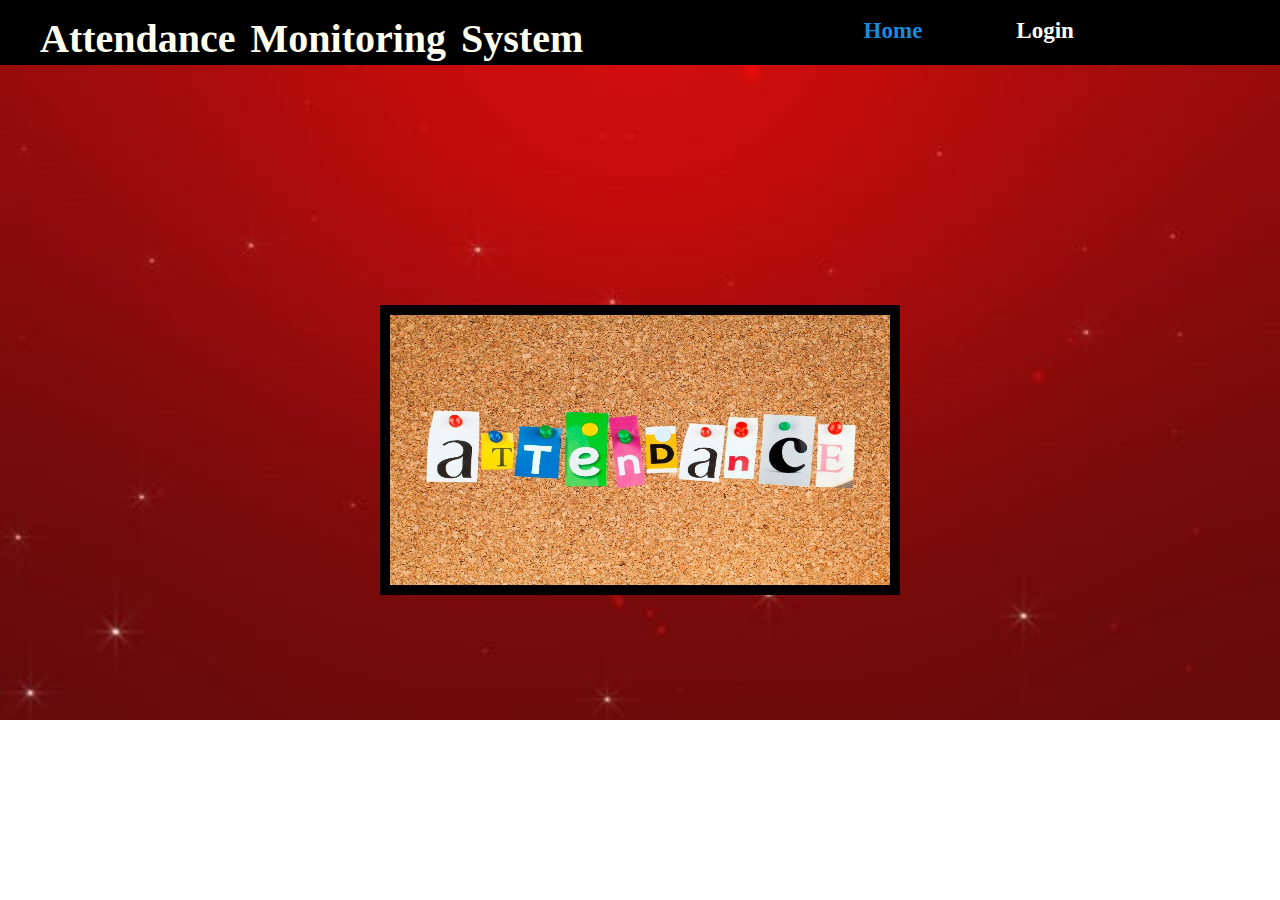
<file: index.html>
<html>
<head>
<style type="text/css">
.container {
  background:#000;
  width:500px;
  margin: 0 auto;
  padding: 10px 10px 0 10px;
}
.slideshow_wrapper {
  width:500px;
  height:280px;
  overflow: hidden;
   
}

.slideshow {
  width:1500px;
  height:280px;
  margin: 0 0 0 -1000px;
 position: relative;
  -webkit-animation-name: slide_animation;
  -webkit-animation-duration:5s;
  -webkit-animation-iteration-count:infinite;
  -webkit-animation-direction:reverse;
   -webkit-animation-play-state: running;
}

.slide {
  
  width:500px;
  height: 270px;
  position:relative;
  float:left;
  overflow:hidden;
  
}

.slideshow img{
  width:500px; height:270px;
}

@-webkit-keyframes slide_animation {
  
  0% {left:0px;}
  10% {left:500px;}
  20% {left:500px;}
  30% {left:500px;}
  40% {left:500px;}
  50% {left:500px;}
  60% {left:500px;}
  70% {left:1000px;}
  80% {left:1000px;}
  90% {left:1000px;}
  100% {left:1000px;}
  
  
}
.i{

      position: absolute;
      top: 60px;
      left: 270px;
       border-radius: 50%;
    
}

.centered {
  position: absolute;
  top: 50%;
  left: 50%;
  transform: translate(-50%, -50%);
}

</style>
<link rel="stylesheet" type="text/css" href="navigation.css">
</head>
<body>

	<div class="header">
			<h1>Attendance Monitoring System</h1>
			
			<ul class="nav">
			
				<li><a href="#" style="color:#1c8adb;font-weight:bold;">Home</a></li>
				<li><a href="loginPage.html">Login</a></li>
				    
			</ul>
		</div>
		<img src="g2.jpg" width="100%">
		<br><br><br><br><br><br><br>
		  <div class="centered">
			<div class="container">
		<div class="slideshow_wrapper">
			<div class="slideshow" class="over-img">
				<div class="slide_one slide">
					<img src="sof.jpg" />
				</div>
      				<div class="slide_three slide">
						<img  src="att.jpg" />
					</div>
					<div class="slide_two slide">
						<img  src="att.jpg" />
					</div>
					<div class="slide_four slide">
						<img  src="sof.jpg" />
					</div>
		</div></div></div></div>
</body>
</html>
</file>
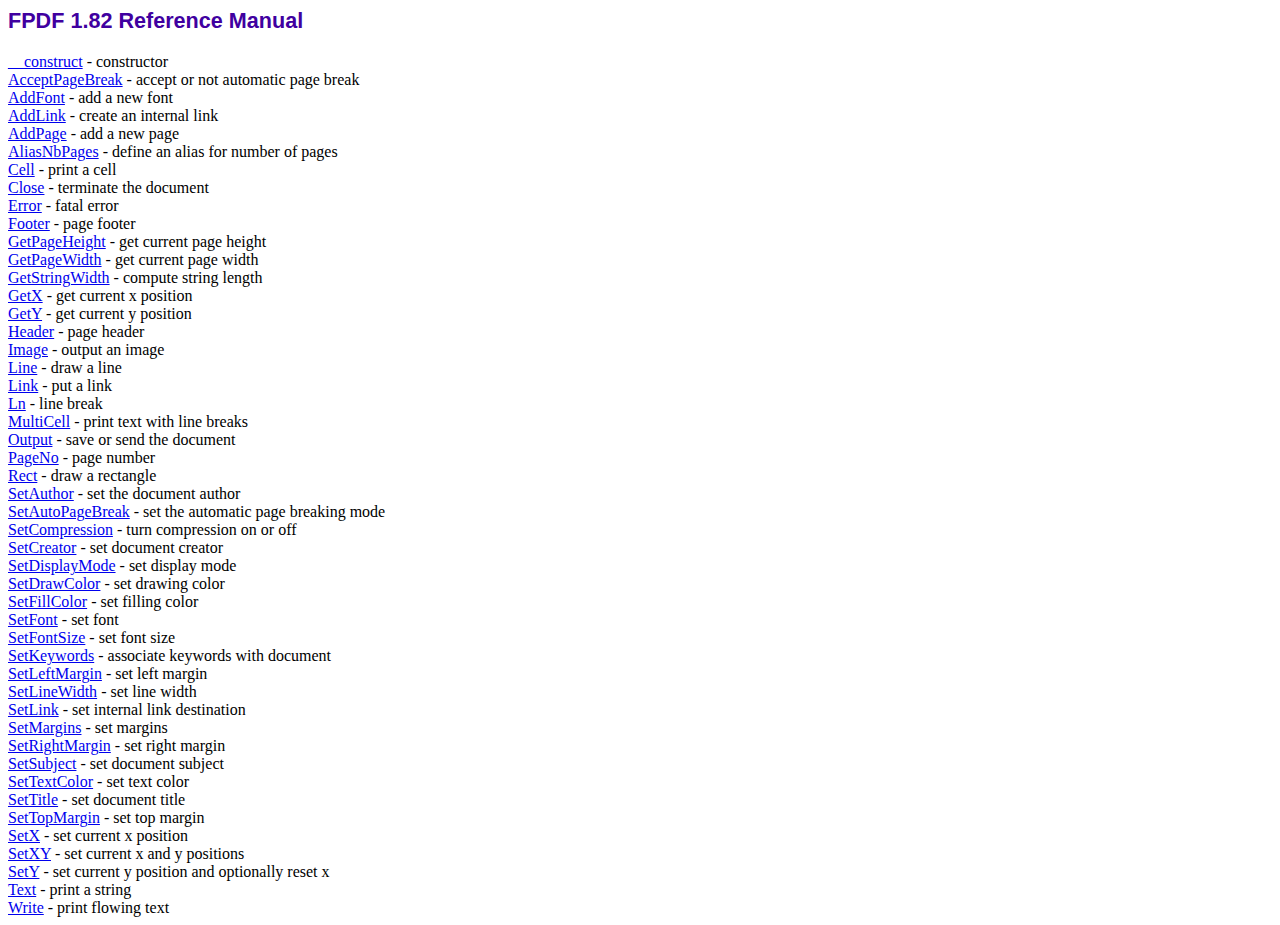
<file: fpdf/doc/index.htm>
<!DOCTYPE html PUBLIC "-//W3C//DTD HTML 4.01 Transitional//EN">
<html>
<head>
<meta http-equiv="Content-Type" content="text/html; charset=ISO-8859-1">
<title>FPDF 1.82 Reference Manual</title>
<link type="text/css" rel="stylesheet" href="../fpdf.css">
</head>
<body>
<h1>FPDF 1.82 Reference Manual</h1>
<a href="__construct.htm">__construct</a> - constructor<br>
<a href="acceptpagebreak.htm">AcceptPageBreak</a> - accept or not automatic page break<br>
<a href="addfont.htm">AddFont</a> - add a new font<br>
<a href="addlink.htm">AddLink</a> - create an internal link<br>
<a href="addpage.htm">AddPage</a> - add a new page<br>
<a href="aliasnbpages.htm">AliasNbPages</a> - define an alias for number of pages<br>
<a href="cell.htm">Cell</a> - print a cell<br>
<a href="close.htm">Close</a> - terminate the document<br>
<a href="error.htm">Error</a> - fatal error<br>
<a href="footer.htm">Footer</a> - page footer<br>
<a href="getpageheight.htm">GetPageHeight</a> - get current page height<br>
<a href="getpagewidth.htm">GetPageWidth</a> - get current page width<br>
<a href="getstringwidth.htm">GetStringWidth</a> - compute string length<br>
<a href="getx.htm">GetX</a> - get current x position<br>
<a href="gety.htm">GetY</a> - get current y position<br>
<a href="header.htm">Header</a> - page header<br>
<a href="image.htm">Image</a> - output an image<br>
<a href="line.htm">Line</a> - draw a line<br>
<a href="link.htm">Link</a> - put a link<br>
<a href="ln.htm">Ln</a> - line break<br>
<a href="multicell.htm">MultiCell</a> - print text with line breaks<br>
<a href="output.htm">Output</a> - save or send the document<br>
<a href="pageno.htm">PageNo</a> - page number<br>
<a href="rect.htm">Rect</a> - draw a rectangle<br>
<a href="setauthor.htm">SetAuthor</a> - set the document author<br>
<a href="setautopagebreak.htm">SetAutoPageBreak</a> - set the automatic page breaking mode<br>
<a href="setcompression.htm">SetCompression</a> - turn compression on or off<br>
<a href="setcreator.htm">SetCreator</a> - set document creator<br>
<a href="setdisplaymode.htm">SetDisplayMode</a> - set display mode<br>
<a href="setdrawcolor.htm">SetDrawColor</a> - set drawing color<br>
<a href="setfillcolor.htm">SetFillColor</a> - set filling color<br>
<a href="setfont.htm">SetFont</a> - set font<br>
<a href="setfontsize.htm">SetFontSize</a> - set font size<br>
<a href="setkeywords.htm">SetKeywords</a> - associate keywords with document<br>
<a href="setleftmargin.htm">SetLeftMargin</a> - set left margin<br>
<a href="setlinewidth.htm">SetLineWidth</a> - set line width<br>
<a href="setlink.htm">SetLink</a> - set internal link destination<br>
<a href="setmargins.htm">SetMargins</a> - set margins<br>
<a href="setrightmargin.htm">SetRightMargin</a> - set right margin<br>
<a href="setsubject.htm">SetSubject</a> - set document subject<br>
<a href="settextcolor.htm">SetTextColor</a> - set text color<br>
<a href="settitle.htm">SetTitle</a> - set document title<br>
<a href="settopmargin.htm">SetTopMargin</a> - set top margin<br>
<a href="setx.htm">SetX</a> - set current x position<br>
<a href="setxy.htm">SetXY</a> - set current x and y positions<br>
<a href="sety.htm">SetY</a> - set current y position and optionally reset x<br>
<a href="text.htm">Text</a> - print a string<br>
<a href="write.htm">Write</a> - print flowing text<br>
</body>
</html>
</file>
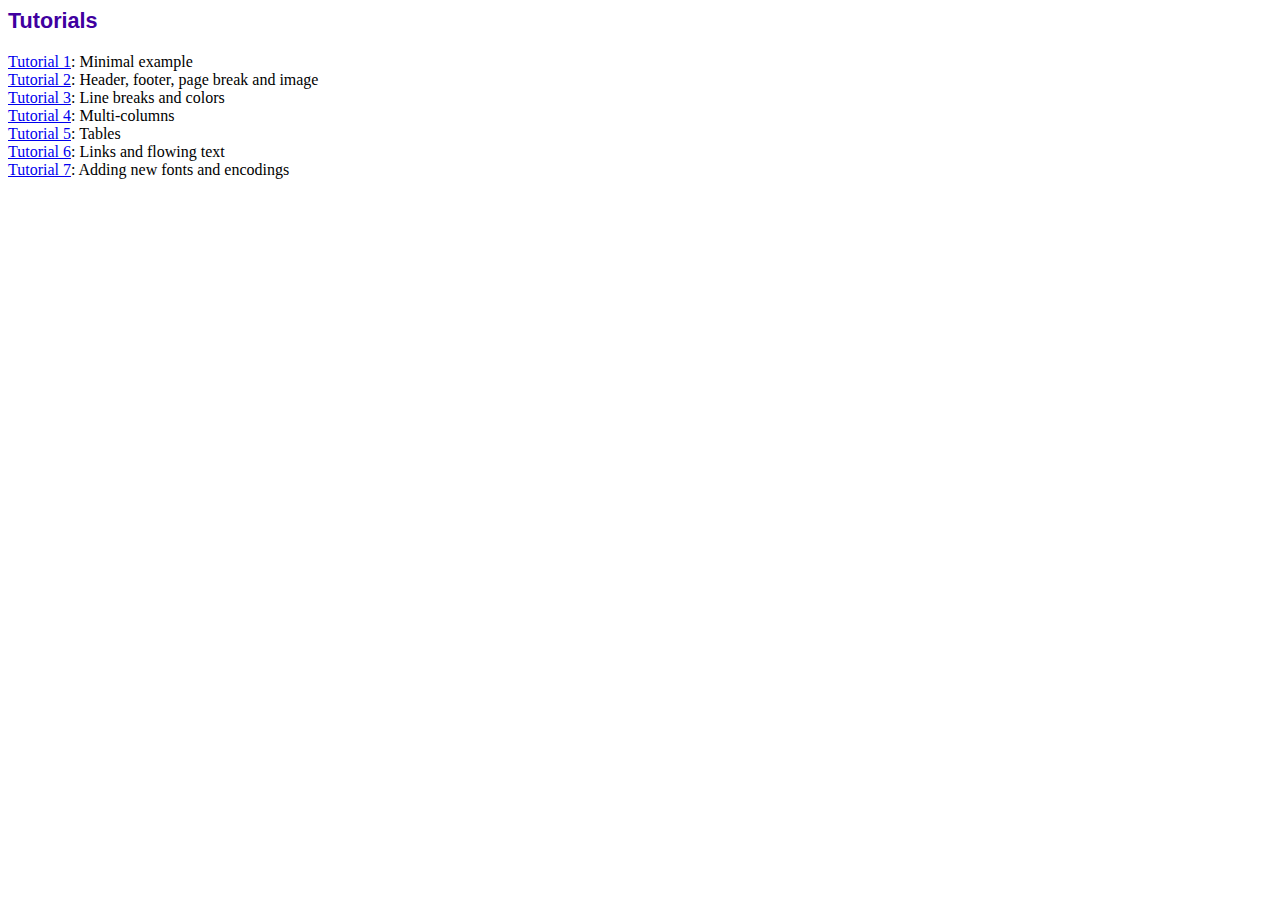
<file: fpdf/tutorial/index.htm>
<!DOCTYPE html PUBLIC "-//W3C//DTD HTML 4.01 Transitional//EN">
<html>
<head>
<meta http-equiv="Content-Type" content="text/html; charset=ISO-8859-1">
<title>Tutorials</title>
<link type="text/css" rel="stylesheet" href="../fpdf.css">
</head>
<body>
<h1>Tutorials</h1>
<ul style="list-style-type:none; margin-left:0; padding-left:0">
<li><a href="tuto1.htm">Tutorial 1</a>: Minimal example</li>
<li><a href="tuto2.htm">Tutorial 2</a>: Header, footer, page break and image</li>
<li><a href="tuto3.htm">Tutorial 3</a>: Line breaks and colors</li>
<li><a href="tuto4.htm">Tutorial 4</a>: Multi-columns</li>
<li><a href="tuto5.htm">Tutorial 5</a>: Tables</li>
<li><a href="tuto6.htm">Tutorial 6</a>: Links and flowing text</li>
<li><a href="tuto7.htm">Tutorial 7</a>: Adding new fonts and encodings</li>
</ul>
</body>
</html>
</file>
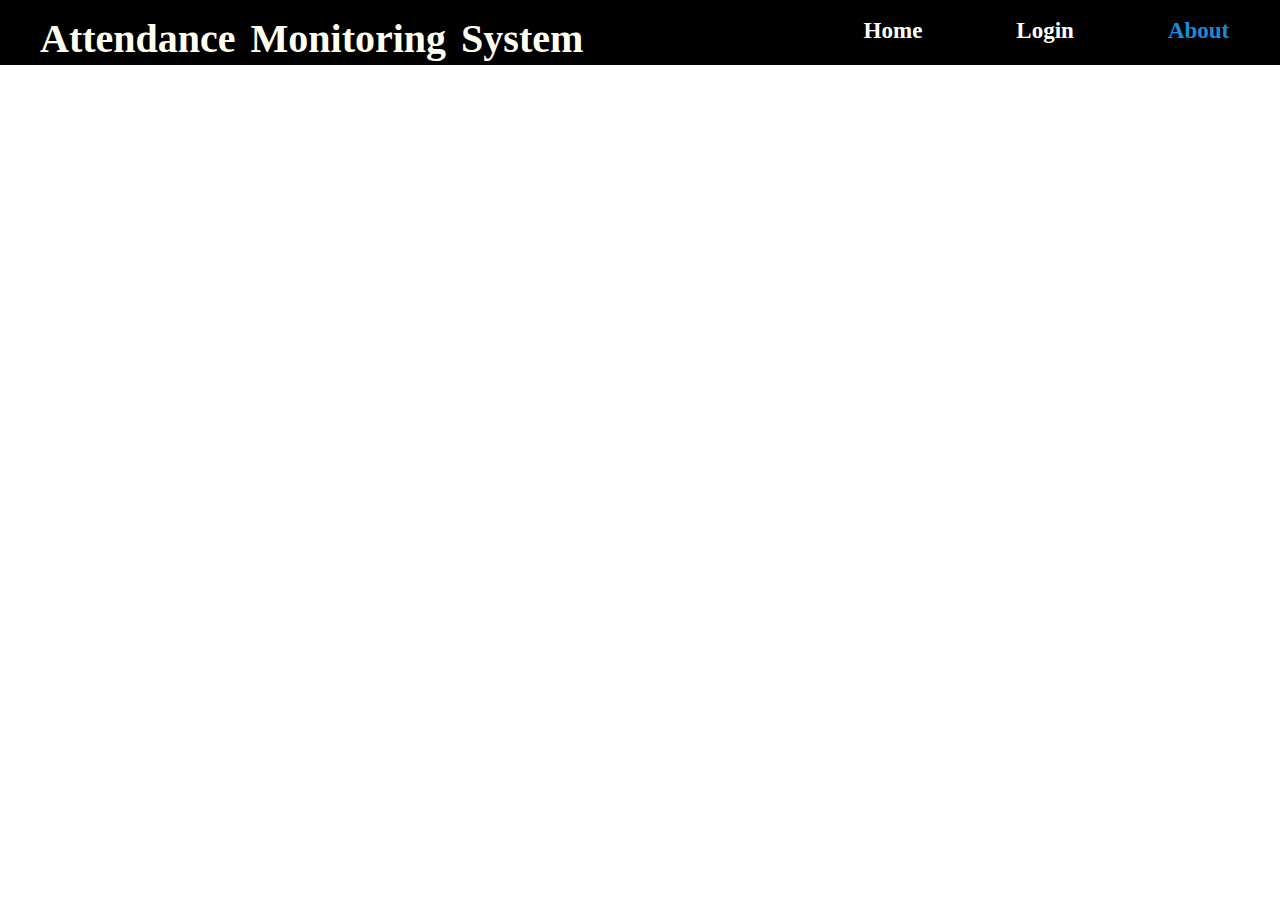
<file: about.html>
<html>
<head>
<link rel="stylesheet" type="text/css" href="navigation.css">
</head>
<body>
	
		<div class="header">
			<h1>Attendance Monitoring System</h1>
			
			<ul class="nav">
				<li><a href="index.html" >Home</a></li>
				<li><a href="loginPage.html">Login</a></li>
				<li><a href="#" style="color:#1c8adb;font-weight:bold;">About</a></li>
			</ul>
		</div>
		
		
	
</body>
</html>
</file>
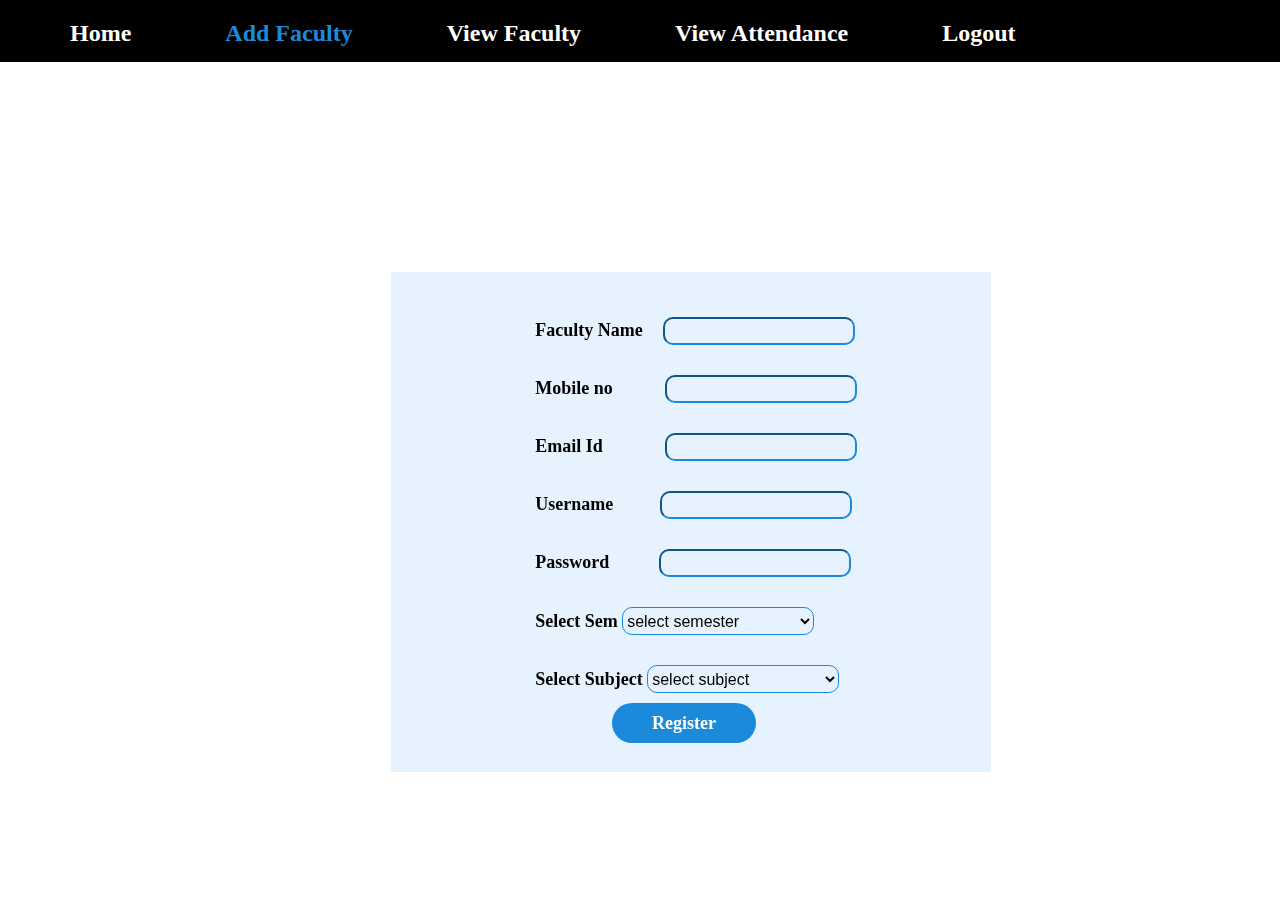
<file: addFaculty.html>
<html>
<head>

<link rel="stylesheet" type="text/css" href="adminnavigation.css">
<link rel="stylesheet" type="text/css" href="addFaculty.css">


</head>
<body>
	
		<div class="header">
			<ul class="nav">
				<li><a href="adminPage.html">Home</a></li>
				<li><a href="#" style="color:#1c8adb;font-weight:bold;">Add Faculty</a></li>
				<li><a href="viewFaculty.php">View Faculty</a></li>
				<li><a href="viewAttend.php">View Attendance</a></li>
				<li><a href="logout.php">Logout</a></li>
				
			</ul>
		</div>
		
		<div class="register">
			<form name="add" action="add_faculty.php" method="post">
            	<div class="re">
				<h2>Faculty Name<input style="margin-left: 20px;"type="text" name="fname" required></h2>
				<h2>Mobile no <input style="margin-left: 48px;"type="text" name="fmobile" required> </h2>
				<h2>Email Id <input style="margin-left: 58px;"type="text" name="femail"required></h2>
				<h2>Username <input style="margin-left: 42px;"type="text" name="fuser"required></h2>			
				<h2>Password <input style="margin-left: 45px;"type="password" name="fpas"required></h2>

				<h2>Select Sem
				<select name="sem" class="type" id="input" onchange="random_function()"required>
				<option>select semester</option>
				<option>I</option>
				<option>II</option>
				<option>III</option>
				<option>IV</option>
				<option>V</option>
				<option>VI</option>
				</select>
				</h2>

				<h2>Select Subject    
				<select name="sub" class="type" id="output" onchange="random1_function()"required>
				<option>select subject</option>
				</select>
			   </h2>
				
				<input type="submit" name="register" value="Register">
			</div>
		</form>	
		</div>
	<script type="text/javascript" src="subject.js"></script> 
</body>
</html>
</file>
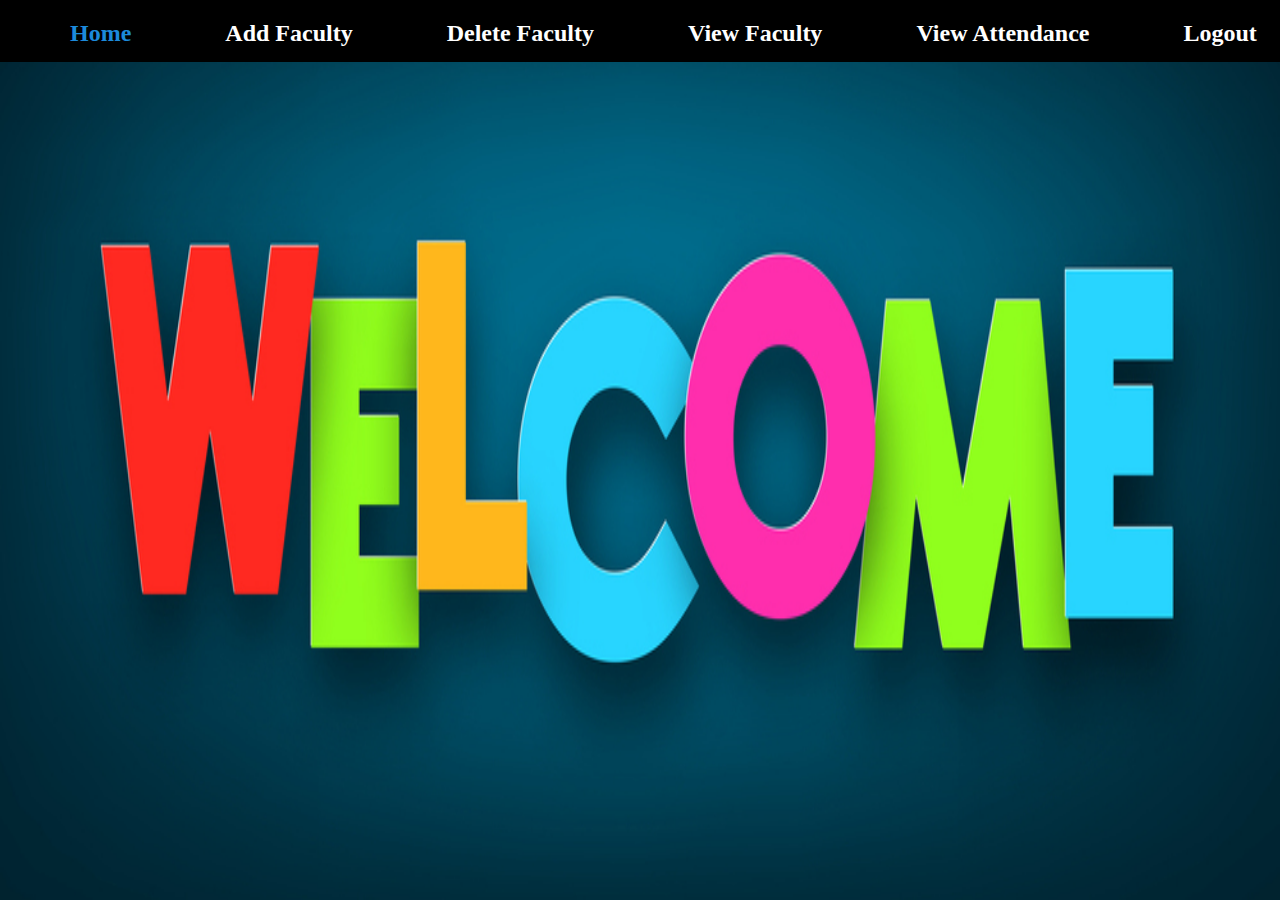
<file: adminpage.html>
<html>
<head>
<style type="text/css">
	.bottom-right {
  position: absolute;
  bottom: 89px;
  right: 90px;
}
</style>
<link rel="stylesheet" type="text/css" href="adminnavigation.css">

</head>
<body>

		<div class="header">
			<ul class="nav">
				<li><a href="#" style="color:#1c8adb;font-weight:bold;" >Home</a></li>
				<li><a href="addFaculty.html" >Add Faculty</a></li>
				<li><a href="deleteFaculty.php" >Delete Faculty</a></li>
				<li><a href="viewFaculty.php">View Faculty</a></li>
				<li><a href="viewAttend.php">View Attendance</a></li>
				<li><a href="logout.php">Logout</a></li>
				
			</ul>
		</div>
		
	<img src="welcome.jpg" width="100%" height="100%">

</body>
</html>
</file>
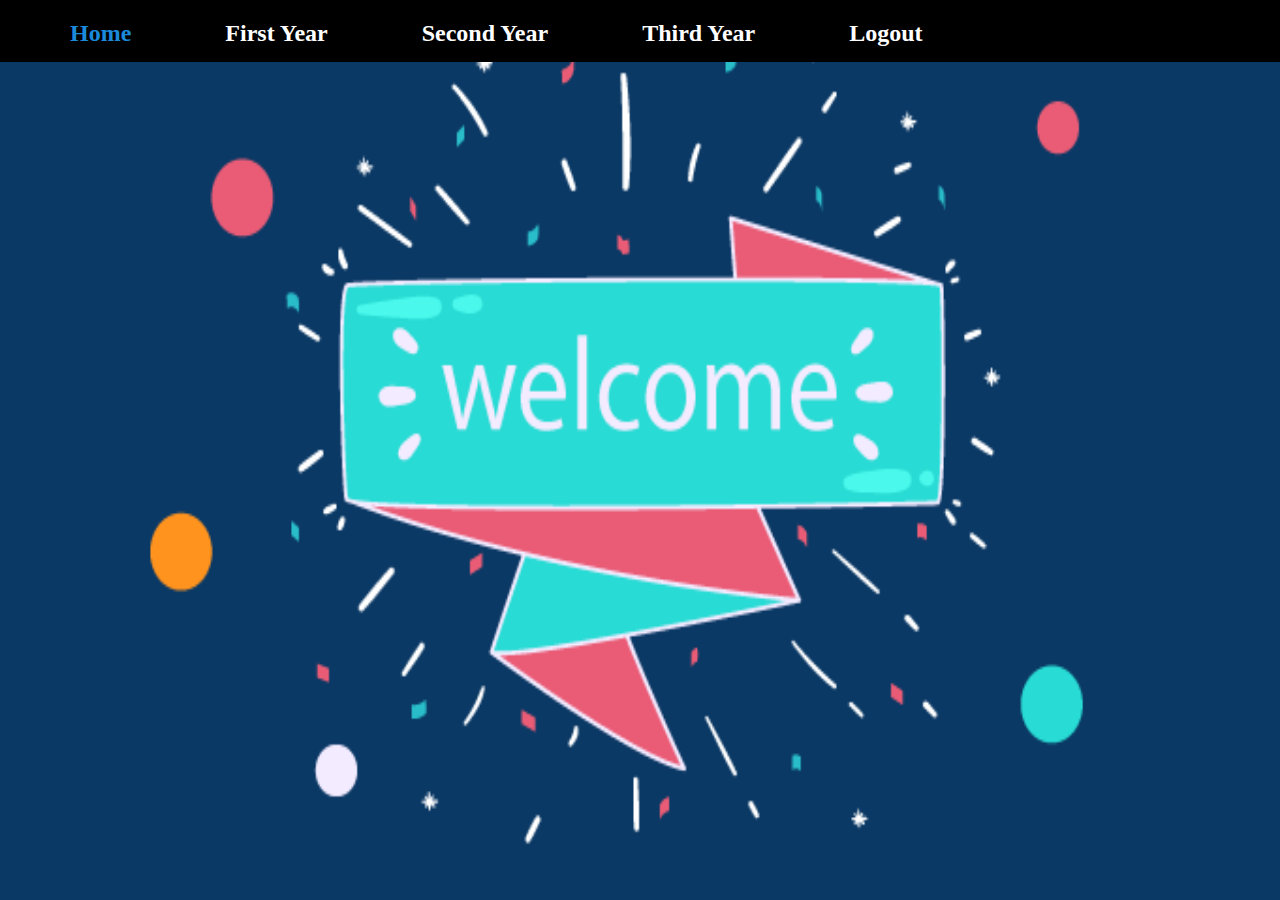
<file: clerkPage.html>
<html>
<head>

<link rel="stylesheet" type="text/css" href="adminnavigation.css">

</head>
<body>
	
		<div class="header">
			<ul class="nav">
				<li><a href="#" style="color:#1c8adb;;font-weight:bold;">Home</a></li>
				<li><a href="first.php" >First Year</a></li>
				<li><a href="second.php">Second Year</a></li>
				<li><a href="third.php" >Third Year</a></li>
				<li><a href="logout.php">Logout</a></li>
			</ul>
		</div>
		
		<img src="we.png" width="100%" height="100%">

</body>
</html>
</file>
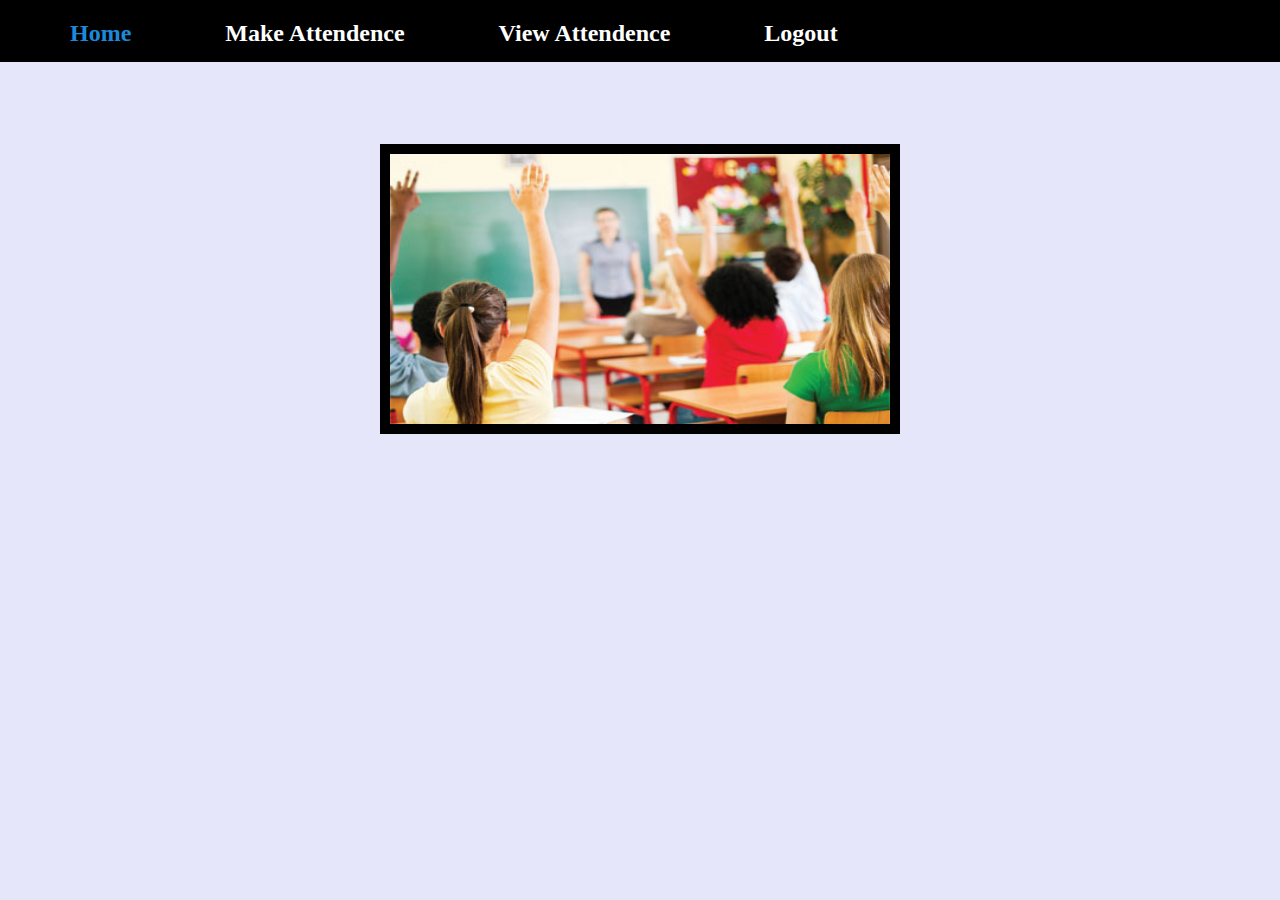
<file: facultyPage.html>
<html>
<head>
<style>
.container {
  background:#000;
  width:500px;
  margin: 0 auto;
  padding: 10px 10px 0px 10px;
 }

.slideshow_wrapper {
  width:500px;
  height:280px;
  overflow: hidden;
   
}

.slideshow {
  width:1900px;
  height:280px;
  margin: 0 0 0 -1000px;
 position: relative;
  -webkit-animation-name: slide_animation;
  -webkit-animation-duration:5s;
  -webkit-animation-iteration-count:infinite;
  -webkit-animation-direction:reverse;
   -webkit-animation-play-state: running;
}

.slide {
  
  width:500px;
  height: 270px;
  position:relative;
  float:left;
  overflow:hidden;
  
}

.slideshow img{
  width:100%; height:270px;
}

@-webkit-keyframes slide_animation {
  
  0% {left:0px;}
  10% {left:500px;}
  20% {left:500px;}
  30% {left:500px;}
  40% {left:500px;}
  50% {left:500px;}
  60% {left:500px;}
  70% {left:1000px;}
  80% {left:1000px;}
  90% {left:1000px;}
  100% {left:1000px;}
  
  
}
</style>
<link rel="stylesheet" type="text/css" href="adminnavigation.css">

</head>
<body style="background-color:Lavender;">

		<div class="header">
			<ul class="nav">
				<li><a href="#" style="color:#1c8adb;font-weight:bold;" >Home</a></li>
				<li><a href="makeA.php" >Make Attendence</a></li>
				<li><a href="viewA1.php">View Attendence</a></li>
				<li><a href="loginPage.html">Logout</a></li>
				
			</ul>
		</div>
			<br><br><br><br><br><br><br><br>
			<div class="container">
		<div class="slideshow_wrapper">
			<div class="slideshow">
				<div class="slide_one slide">
					<img src="welcome.jpg" />
				</div>
            <div class="slide_three slide">
						<img  src="t1.jpg" />
					</div>
            <div class="slide_four slide">
            <img  src="t2.jpg" />
          </div>
					
					
    </div></div></div></div>

</body>
</html>
</file>
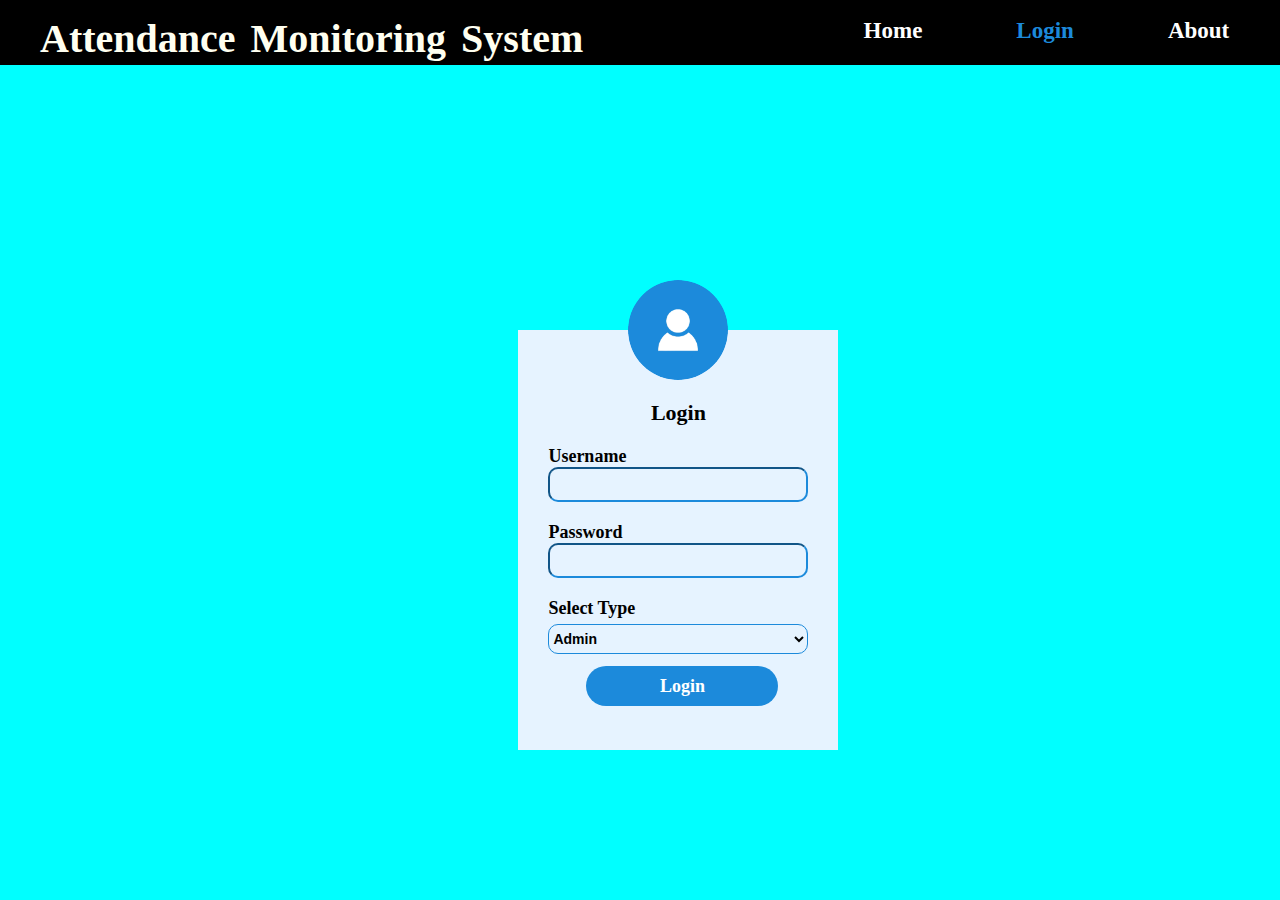
<file: loginPage.html>
<html>
<head>
<link rel="stylesheet" type="text/css" href="navigation.css">
<link rel="stylesheet" type="text/css" href="loginPage.css">

<script>

	
</script>

</head>

<body style="background-color:cyan;">
	
	<div class="header">
			<h1>Attendance Monitoring System</h1>
			
			<ul class="nav">
				<li><a href="index.html" >Home</a></li>
				<li><a href="#" style="color:#1c8adb;font-weight:bold;">Login</a></li>
				<li><a href="about.html">About</a></li>
			</ul>
	</div>
	

	
	<div class="login-box">
		
			<img src="avatar.png" class="avatar">
			<h1>Login</h1>
            
			<form action="loginConnect.php" method="post">
            
			<p>Username</p><p><span><?php echo $msg;?></span></p>
            <input type="text" name="username" required>

			<p>Password</p>
            <input type="password" name="password" required>
			
			<p>Select Type</p>
			<select  class="logintype" name="type">
				<option value="admin">Admin</option>
				<option value="faculty">Faculty</option>
				<option value="clerk">Clerk</option>
			</select>
			
			<input type="submit" name="submit" value="Login"> 
				
            </form>
        
    </div>
		
</body>

</html>
</file>
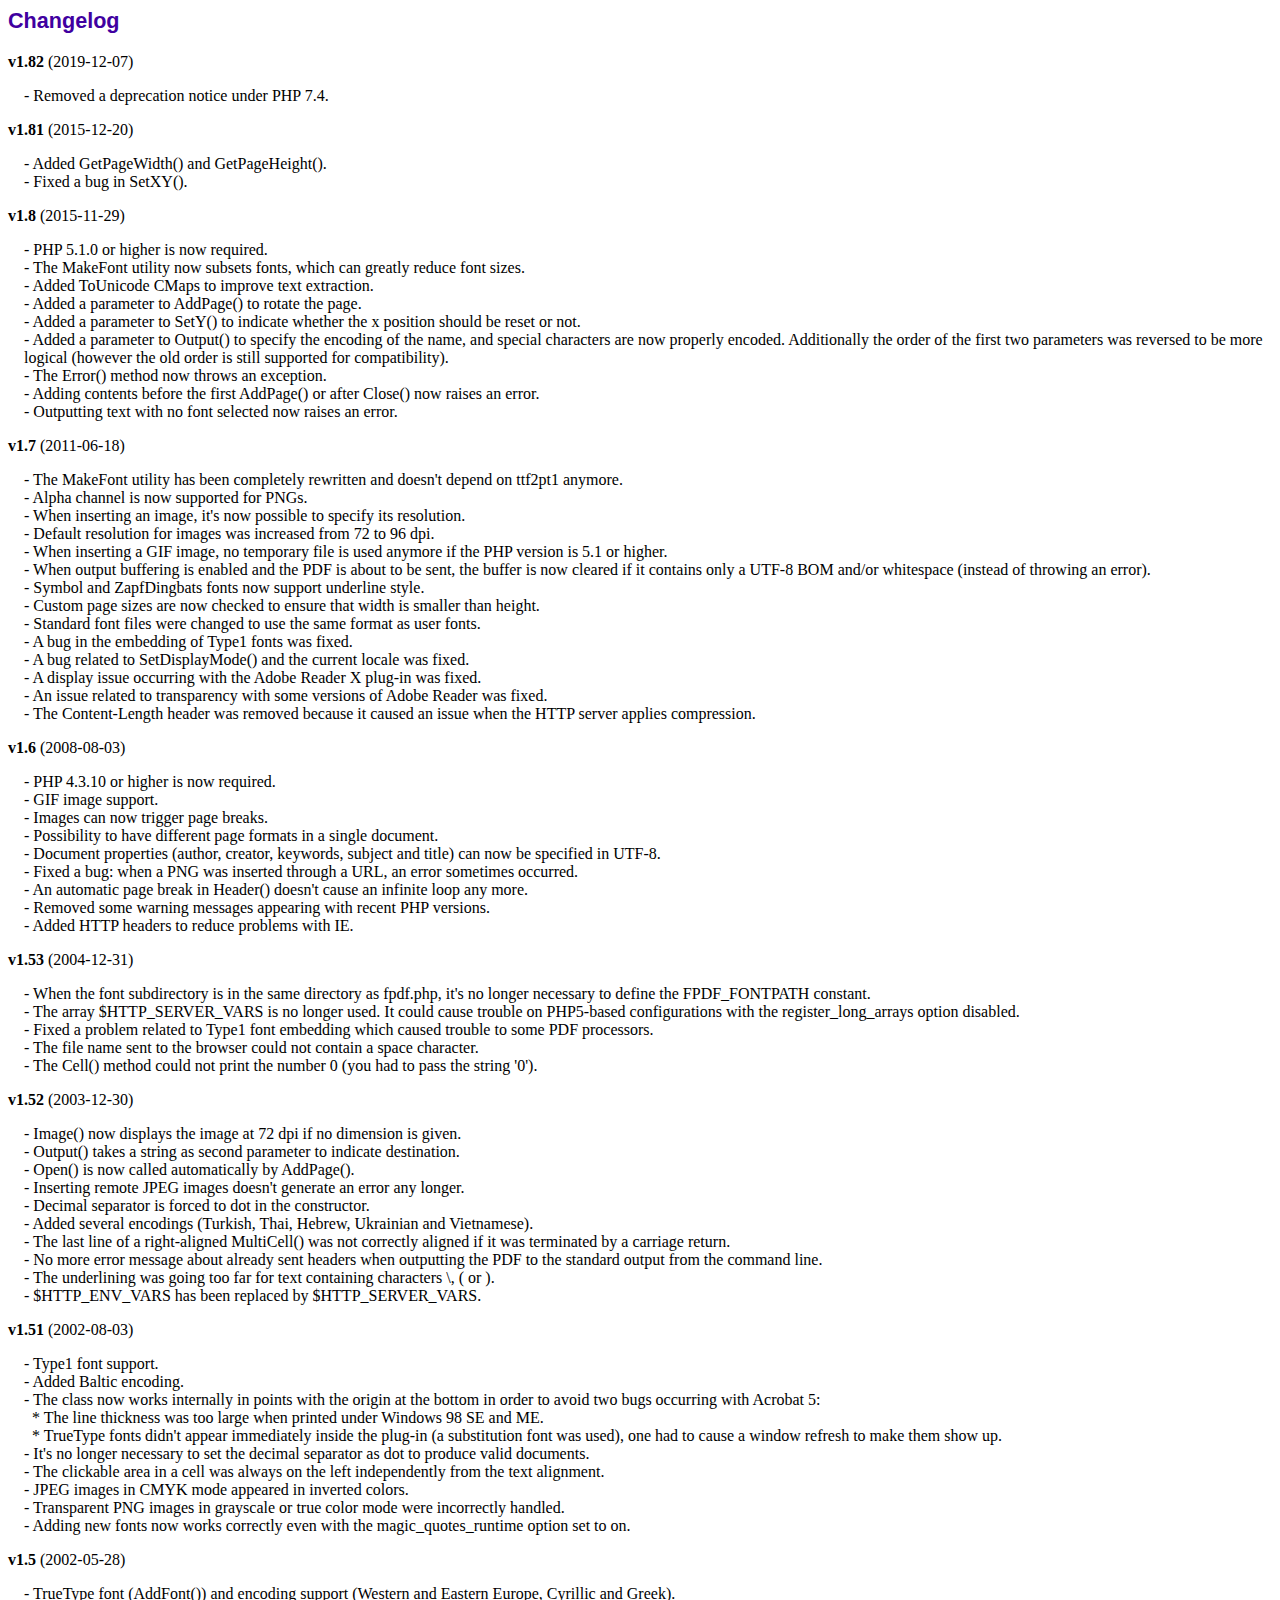
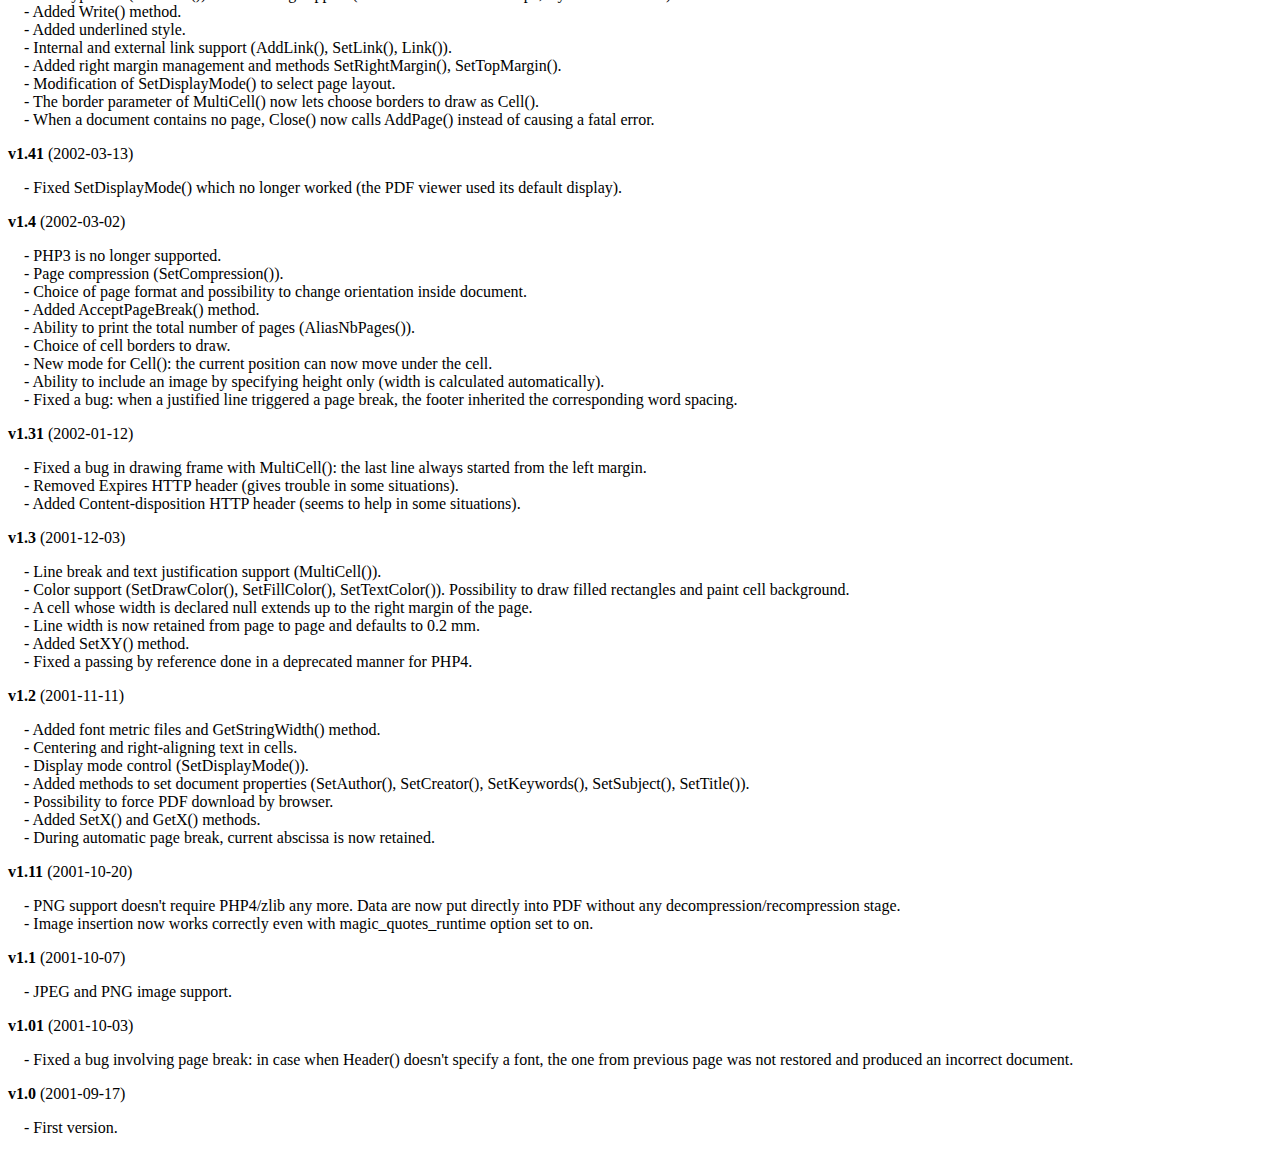
<file: fpdf/changelog.htm>
<!DOCTYPE html PUBLIC "-//W3C//DTD HTML 4.01 Transitional//EN">
<html>
<head>
<meta http-equiv="Content-Type" content="text/html; charset=ISO-8859-1">
<title>Changelog</title>
<link type="text/css" rel="stylesheet" href="fpdf.css">
<style type="text/css">
dd {margin:1em 0 1em 1em}
</style>
</head>
<body>
<h1>Changelog</h1>
<dl>
<dt><strong>v1.82</strong> (2019-12-07)</dt>
<dd>
- Removed a deprecation notice under PHP 7.4.<br>
</dd>
<dt><strong>v1.81</strong> (2015-12-20)</dt>
<dd>
- Added GetPageWidth() and GetPageHeight().<br>
- Fixed a bug in SetXY().<br>
</dd>
<dt><strong>v1.8</strong> (2015-11-29)</dt>
<dd>
- PHP 5.1.0 or higher is now required.<br>
- The MakeFont utility now subsets fonts, which can greatly reduce font sizes.<br>
- Added ToUnicode CMaps to improve text extraction.<br>
- Added a parameter to AddPage() to rotate the page.<br>
- Added a parameter to SetY() to indicate whether the x position should be reset or not.<br>
- Added a parameter to Output() to specify the encoding of the name, and special characters are now properly encoded. Additionally the order of the first two parameters was reversed to be more logical (however the old order is still supported for compatibility).<br>
- The Error() method now throws an exception.<br>
- Adding contents before the first AddPage() or after Close() now raises an error.<br>
- Outputting text with no font selected now raises an error.<br>
</dd>
<dt><strong>v1.7</strong> (2011-06-18)</dt>
<dd>
- The MakeFont utility has been completely rewritten and doesn't depend on ttf2pt1 anymore.<br>
- Alpha channel is now supported for PNGs.<br>
- When inserting an image, it's now possible to specify its resolution.<br>
- Default resolution for images was increased from 72 to 96 dpi.<br>
- When inserting a GIF image, no temporary file is used anymore if the PHP version is 5.1 or higher.<br>
- When output buffering is enabled and the PDF is about to be sent, the buffer is now cleared if it contains only a UTF-8 BOM and/or whitespace (instead of throwing an error).<br>
- Symbol and ZapfDingbats fonts now support underline style.<br>
- Custom page sizes are now checked to ensure that width is smaller than height.<br>
- Standard font files were changed to use the same format as user fonts.<br>
- A bug in the embedding of Type1 fonts was fixed.<br>
- A bug related to SetDisplayMode() and the current locale was fixed.<br>
- A display issue occurring with the Adobe Reader X plug-in was fixed.<br>
- An issue related to transparency with some versions of Adobe Reader was fixed.<br>
- The Content-Length header was removed because it caused an issue when the HTTP server applies compression.<br>
</dd>
<dt><strong>v1.6</strong> (2008-08-03)</dt>
<dd>
- PHP 4.3.10 or higher is now required.<br>
- GIF image support.<br>
- Images can now trigger page breaks.<br>
- Possibility to have different page formats in a single document.<br>
- Document properties (author, creator, keywords, subject and title) can now be specified in UTF-8.<br>
- Fixed a bug: when a PNG was inserted through a URL, an error sometimes occurred.<br>
- An automatic page break in Header() doesn't cause an infinite loop any more.<br>
- Removed some warning messages appearing with recent PHP versions.<br>
- Added HTTP headers to reduce problems with IE.<br>
</dd>
<dt><strong>v1.53</strong> (2004-12-31)</dt>
<dd>
- When the font subdirectory is in the same directory as fpdf.php, it's no longer necessary to define the FPDF_FONTPATH constant.<br>
- The array $HTTP_SERVER_VARS is no longer used. It could cause trouble on PHP5-based configurations with the register_long_arrays option disabled.<br>
- Fixed a problem related to Type1 font embedding which caused trouble to some PDF processors.<br>
- The file name sent to the browser could not contain a space character.<br>
- The Cell() method could not print the number 0 (you had to pass the string '0').<br>
</dd>
<dt><strong>v1.52</strong> (2003-12-30)</dt>
<dd>
- Image() now displays the image at 72 dpi if no dimension is given.<br>
- Output() takes a string as second parameter to indicate destination.<br>
- Open() is now called automatically by AddPage().<br>
- Inserting remote JPEG images doesn't generate an error any longer.<br>
- Decimal separator is forced to dot in the constructor.<br>
- Added several encodings (Turkish, Thai, Hebrew, Ukrainian and Vietnamese).<br>
- The last line of a right-aligned MultiCell() was not correctly aligned if it was terminated by a carriage return.<br>
- No more error message about already sent headers when outputting the PDF to the standard output from the command line.<br>
- The underlining was going too far for text containing characters \, ( or ).<br>
- $HTTP_ENV_VARS has been replaced by $HTTP_SERVER_VARS.<br>
</dd>
<dt><strong>v1.51</strong> (2002-08-03)</dt>
<dd>
- Type1 font support.<br>
- Added Baltic encoding.<br>
- The class now works internally in points with the origin at the bottom in order to avoid two bugs occurring with Acrobat 5:<br>&nbsp;&nbsp;* The line thickness was too large when printed under Windows 98 SE and ME.<br>&nbsp;&nbsp;* TrueType fonts didn't appear immediately inside the plug-in (a substitution font was used), one had to cause a window refresh to make them show up.<br>
- It's no longer necessary to set the decimal separator as dot to produce valid documents.<br>
- The clickable area in a cell was always on the left independently from the text alignment.<br>
- JPEG images in CMYK mode appeared in inverted colors.<br>
- Transparent PNG images in grayscale or true color mode were incorrectly handled.<br>
- Adding new fonts now works correctly even with the magic_quotes_runtime option set to on.<br>
</dd>
<dt><strong>v1.5</strong> (2002-05-28)</dt>
<dd>
- TrueType font (AddFont()) and encoding support (Western and Eastern Europe, Cyrillic and Greek).<br>
- Added Write() method.<br>
- Added underlined style.<br>
- Internal and external link support (AddLink(), SetLink(), Link()).<br>
- Added right margin management and methods SetRightMargin(), SetTopMargin().<br>
- Modification of SetDisplayMode() to select page layout.<br>
- The border parameter of MultiCell() now lets choose borders to draw as Cell().<br>
- When a document contains no page, Close() now calls AddPage() instead of causing a fatal error.<br>
</dd>
<dt><strong>v1.41</strong> (2002-03-13)</dt>
<dd>
- Fixed SetDisplayMode() which no longer worked (the PDF viewer used its default display).<br>
</dd>
<dt><strong>v1.4</strong> (2002-03-02)</dt>
<dd>
- PHP3 is no longer supported.<br>
- Page compression (SetCompression()).<br>
- Choice of page format and possibility to change orientation inside document.<br>
- Added AcceptPageBreak() method.<br>
- Ability to print the total number of pages (AliasNbPages()).<br>
- Choice of cell borders to draw.<br>
- New mode for Cell(): the current position can now move under the cell.<br>
- Ability to include an image by specifying height only (width is calculated automatically).<br>
- Fixed a bug: when a justified line triggered a page break, the footer inherited the corresponding word spacing.<br>
</dd>
<dt><strong>v1.31</strong> (2002-01-12)</dt>
<dd>
- Fixed a bug in drawing frame with MultiCell(): the last line always started from the left margin.<br>
- Removed Expires HTTP header (gives trouble in some situations).<br>
- Added Content-disposition HTTP header (seems to help in some situations).<br>
</dd>
<dt><strong>v1.3</strong> (2001-12-03)</dt>
<dd>
- Line break and text justification support (MultiCell()).<br>
- Color support (SetDrawColor(), SetFillColor(), SetTextColor()). Possibility to draw filled rectangles and paint cell background.<br>
- A cell whose width is declared null extends up to the right margin of the page.<br>
- Line width is now retained from page to page and defaults to 0.2 mm.<br>
- Added SetXY() method.<br>
- Fixed a passing by reference done in a deprecated manner for PHP4.<br>
</dd>
<dt><strong>v1.2</strong> (2001-11-11)</dt>
<dd>
- Added font metric files and GetStringWidth() method.<br>
- Centering and right-aligning text in cells.<br>
- Display mode control (SetDisplayMode()).<br>
- Added methods to set document properties (SetAuthor(), SetCreator(), SetKeywords(), SetSubject(), SetTitle()).<br>
- Possibility to force PDF download by browser.<br>
- Added SetX() and GetX() methods.<br>
- During automatic page break, current abscissa is now retained.<br>
</dd>
<dt><strong>v1.11</strong> (2001-10-20)</dt>
<dd>
- PNG support doesn't require PHP4/zlib any more. Data are now put directly into PDF without any decompression/recompression stage.<br>
- Image insertion now works correctly even with magic_quotes_runtime option set to on.<br>
</dd>
<dt><strong>v1.1</strong> (2001-10-07)</dt>
<dd>
- JPEG and PNG image support.<br>
</dd>
<dt><strong>v1.01</strong> (2001-10-03)</dt>
<dd>
- Fixed a bug involving page break: in case when Header() doesn't specify a font, the one from previous page was not restored and produced an incorrect document.<br>
</dd>
<dt><strong>v1.0</strong> (2001-09-17)</dt>
<dd>
- First version.<br>
</dd>
</dl>
</body>
</html>
</file>
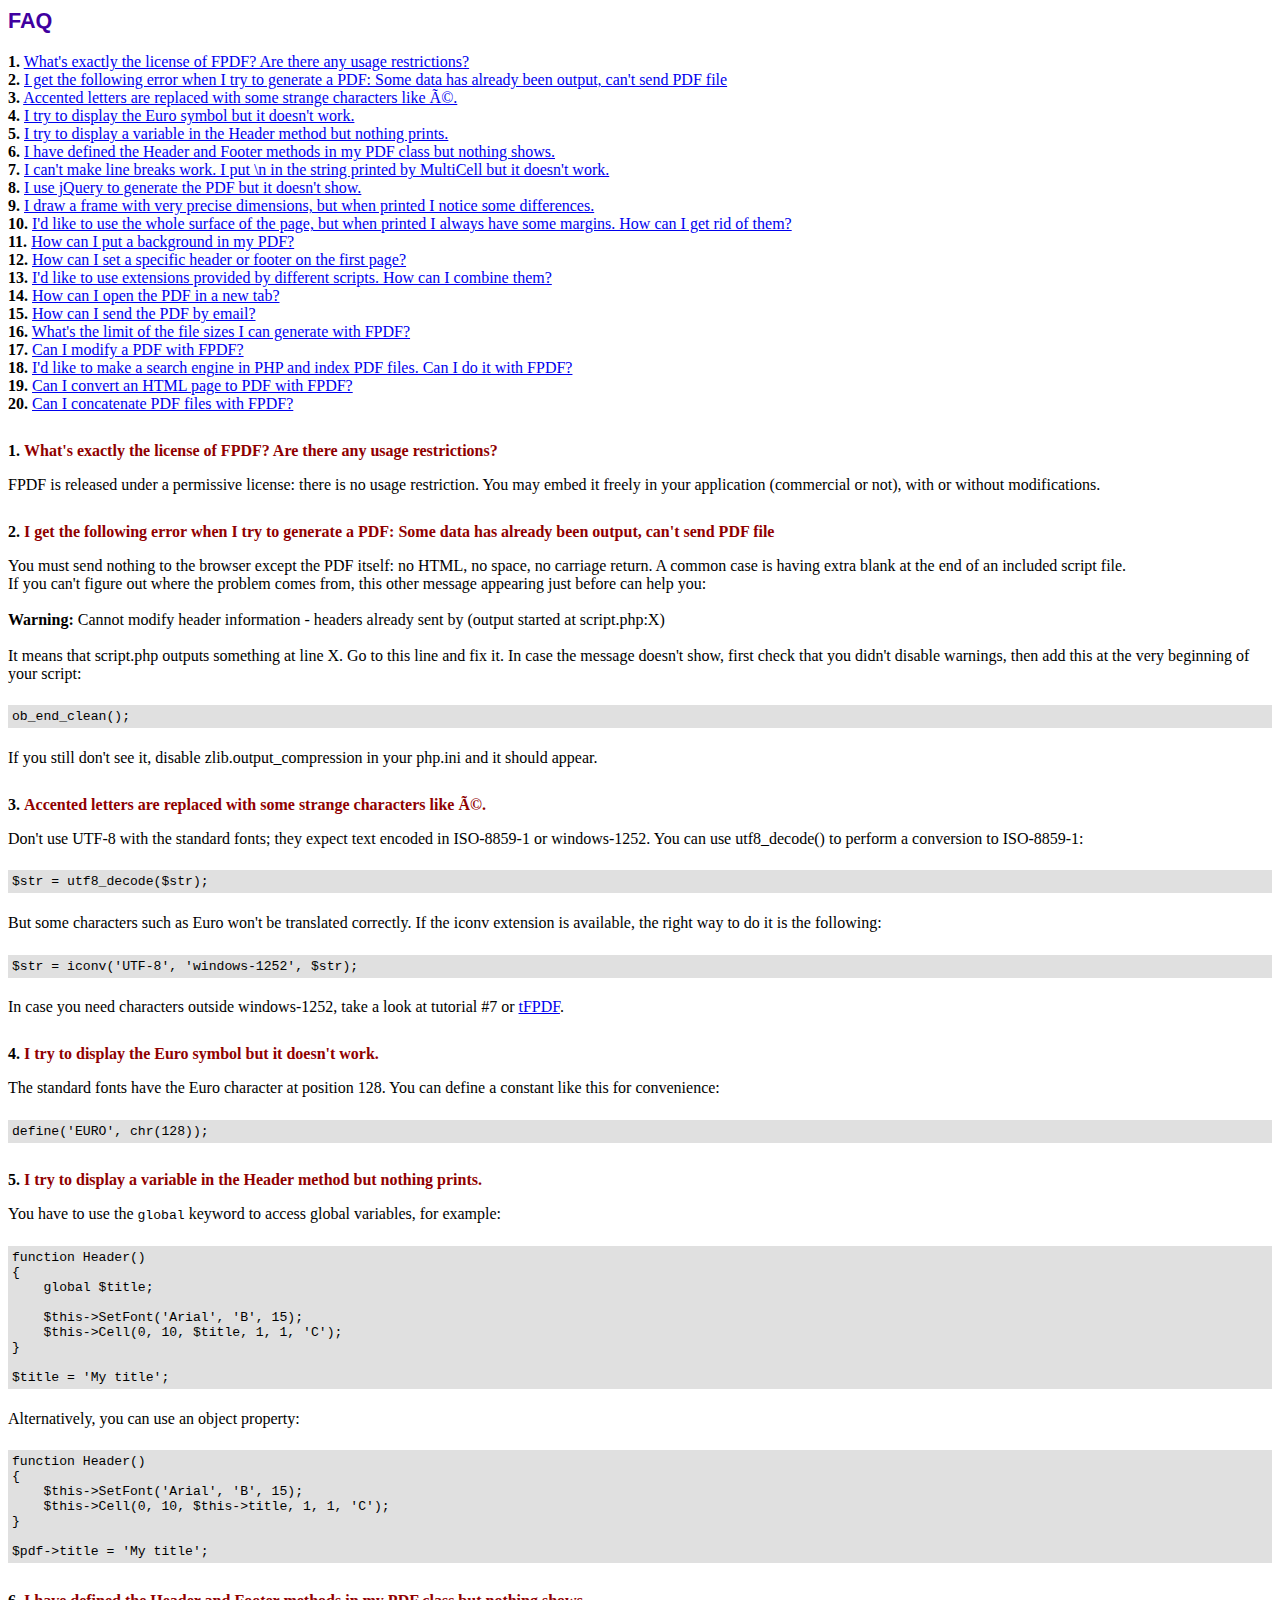
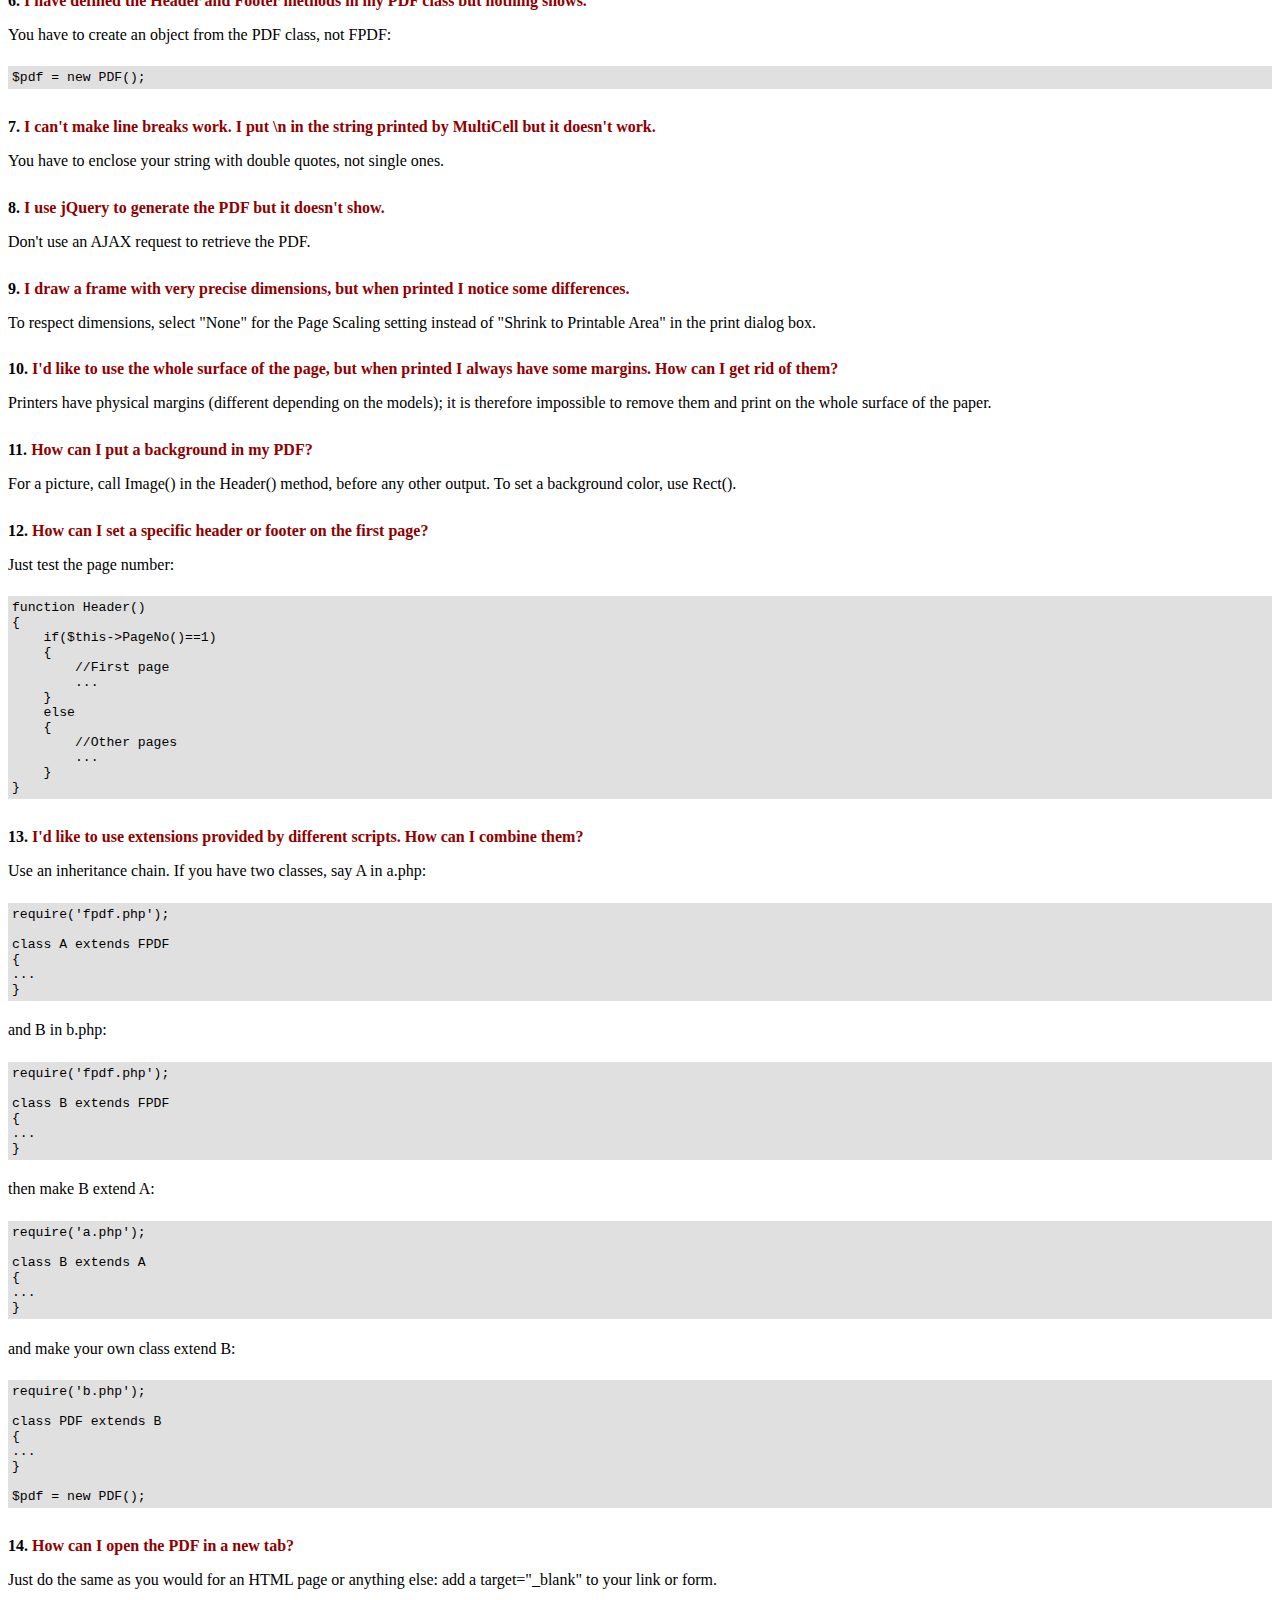
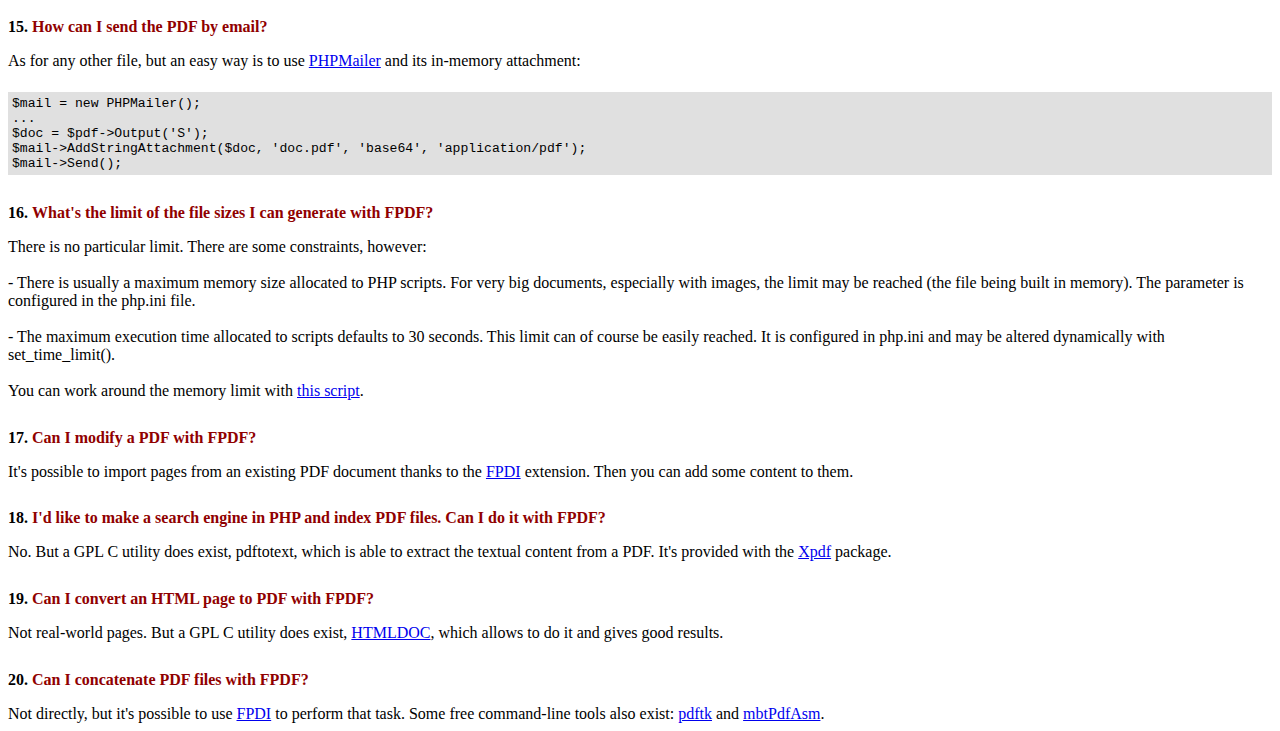
<file: fpdf/FAQ.htm>
<!DOCTYPE html PUBLIC "-//W3C//DTD HTML 4.01 Transitional//EN">
<html>
<head>
<meta http-equiv="Content-Type" content="text/html; charset=ISO-8859-1">
<title>FAQ</title>
<link type="text/css" rel="stylesheet" href="fpdf.css">
<style type="text/css">
ul {list-style-type:none; margin:0; padding:0}
ul#answers li {margin-top:1.8em}
.question {font-weight:bold; color:#900000}
</style>
</head>
<body>
<h1>FAQ</h1>
<ul>
<li><b>1.</b> <a href='#q1'>What's exactly the license of FPDF? Are there any usage restrictions?</a></li>
<li><b>2.</b> <a href='#q2'>I get the following error when I try to generate a PDF: Some data has already been output, can't send PDF file</a></li>
<li><b>3.</b> <a href='#q3'>Accented letters are replaced with some strange characters like é.</a></li>
<li><b>4.</b> <a href='#q4'>I try to display the Euro symbol but it doesn't work.</a></li>
<li><b>5.</b> <a href='#q5'>I try to display a variable in the Header method but nothing prints.</a></li>
<li><b>6.</b> <a href='#q6'>I have defined the Header and Footer methods in my PDF class but nothing shows.</a></li>
<li><b>7.</b> <a href='#q7'>I can't make line breaks work. I put \n in the string printed by MultiCell but it doesn't work.</a></li>
<li><b>8.</b> <a href='#q8'>I use jQuery to generate the PDF but it doesn't show.</a></li>
<li><b>9.</b> <a href='#q9'>I draw a frame with very precise dimensions, but when printed I notice some differences.</a></li>
<li><b>10.</b> <a href='#q10'>I'd like to use the whole surface of the page, but when printed I always have some margins. How can I get rid of them?</a></li>
<li><b>11.</b> <a href='#q11'>How can I put a background in my PDF?</a></li>
<li><b>12.</b> <a href='#q12'>How can I set a specific header or footer on the first page?</a></li>
<li><b>13.</b> <a href='#q13'>I'd like to use extensions provided by different scripts. How can I combine them?</a></li>
<li><b>14.</b> <a href='#q14'>How can I open the PDF in a new tab?</a></li>
<li><b>15.</b> <a href='#q15'>How can I send the PDF by email?</a></li>
<li><b>16.</b> <a href='#q16'>What's the limit of the file sizes I can generate with FPDF?</a></li>
<li><b>17.</b> <a href='#q17'>Can I modify a PDF with FPDF?</a></li>
<li><b>18.</b> <a href='#q18'>I'd like to make a search engine in PHP and index PDF files. Can I do it with FPDF?</a></li>
<li><b>19.</b> <a href='#q19'>Can I convert an HTML page to PDF with FPDF?</a></li>
<li><b>20.</b> <a href='#q20'>Can I concatenate PDF files with FPDF?</a></li>
</ul>

<ul id='answers'>
<li id='q1'>
<p><b>1.</b> <span class='question'>What's exactly the license of FPDF? Are there any usage restrictions?</span></p>
FPDF is released under a permissive license: there is no usage restriction. You may embed it
freely in your application (commercial or not), with or without modifications.
</li>

<li id='q2'>
<p><b>2.</b> <span class='question'>I get the following error when I try to generate a PDF: Some data has already been output, can't send PDF file</span></p>
You must send nothing to the browser except the PDF itself: no HTML, no space, no carriage return. A common
case is having extra blank at the end of an included script file.<br>
If you can't figure out where the problem comes from, this other message appearing just before can help you:<br>
<br>
<b>Warning:</b> Cannot modify header information - headers already sent by (output started at script.php:X)<br>
<br>
It means that script.php outputs something at line X. Go to this line and fix it.
In case the message doesn't show, first check that you didn't disable warnings, then add this at the very
beginning of your script:
<div class="doc-source">
<pre><code>ob_end_clean();</code></pre>
</div>
If you still don't see it, disable zlib.output_compression in your php.ini and it should appear.
</li>

<li id='q3'>
<p><b>3.</b> <span class='question'>Accented letters are replaced with some strange characters like é.</span></p>
Don't use UTF-8 with the standard fonts; they expect text encoded in ISO-8859-1 or windows-1252.
You can use utf8_decode() to perform a conversion to ISO-8859-1:
<div class="doc-source">
<pre><code>$str = utf8_decode($str);</code></pre>
</div>
But some characters such as Euro won't be translated correctly. If the iconv extension is available, the
right way to do it is the following:
<div class="doc-source">
<pre><code>$str = iconv('UTF-8', 'windows-1252', $str);</code></pre>
</div>
In case you need characters outside windows-1252, take a look at tutorial #7 or
<a href="http://www.fpdf.org/?go=script&amp;id=92" target="_blank">tFPDF</a>.
</li>

<li id='q4'>
<p><b>4.</b> <span class='question'>I try to display the Euro symbol but it doesn't work.</span></p>
The standard fonts have the Euro character at position 128. You can define a constant like this
for convenience:
<div class="doc-source">
<pre><code>define('EURO', chr(128));</code></pre>
</div>
</li>

<li id='q5'>
<p><b>5.</b> <span class='question'>I try to display a variable in the Header method but nothing prints.</span></p>
You have to use the <code>global</code> keyword to access global variables, for example:
<div class="doc-source">
<pre><code>function Header()
{
    global $title;

    $this-&gt;SetFont('Arial', 'B', 15);
    $this-&gt;Cell(0, 10, $title, 1, 1, 'C');
}

$title = 'My title';</code></pre>
</div>
Alternatively, you can use an object property:
<div class="doc-source">
<pre><code>function Header()
{
    $this-&gt;SetFont('Arial', 'B', 15);
    $this-&gt;Cell(0, 10, $this-&gt;title, 1, 1, 'C');
}

$pdf-&gt;title = 'My title';</code></pre>
</div>
</li>

<li id='q6'>
<p><b>6.</b> <span class='question'>I have defined the Header and Footer methods in my PDF class but nothing shows.</span></p>
You have to create an object from the PDF class, not FPDF:
<div class="doc-source">
<pre><code>$pdf = new PDF();</code></pre>
</div>
</li>

<li id='q7'>
<p><b>7.</b> <span class='question'>I can't make line breaks work. I put \n in the string printed by MultiCell but it doesn't work.</span></p>
You have to enclose your string with double quotes, not single ones.
</li>

<li id='q8'>
<p><b>8.</b> <span class='question'>I use jQuery to generate the PDF but it doesn't show.</span></p>
Don't use an AJAX request to retrieve the PDF.
</li>

<li id='q9'>
<p><b>9.</b> <span class='question'>I draw a frame with very precise dimensions, but when printed I notice some differences.</span></p>
To respect dimensions, select "None" for the Page Scaling setting instead of "Shrink to Printable Area" in the print dialog box.
</li>

<li id='q10'>
<p><b>10.</b> <span class='question'>I'd like to use the whole surface of the page, but when printed I always have some margins. How can I get rid of them?</span></p>
Printers have physical margins (different depending on the models); it is therefore impossible to remove
them and print on the whole surface of the paper.
</li>

<li id='q11'>
<p><b>11.</b> <span class='question'>How can I put a background in my PDF?</span></p>
For a picture, call Image() in the Header() method, before any other output. To set a background color, use Rect().
</li>

<li id='q12'>
<p><b>12.</b> <span class='question'>How can I set a specific header or footer on the first page?</span></p>
Just test the page number:
<div class="doc-source">
<pre><code>function Header()
{
    if($this-&gt;PageNo()==1)
    {
        //First page
        ...
    }
    else
    {
        //Other pages
        ...
    }
}</code></pre>
</div>
</li>

<li id='q13'>
<p><b>13.</b> <span class='question'>I'd like to use extensions provided by different scripts. How can I combine them?</span></p>
Use an inheritance chain. If you have two classes, say A in a.php:
<div class="doc-source">
<pre><code>require('fpdf.php');

class A extends FPDF
{
...
}</code></pre>
</div>
and B in b.php:
<div class="doc-source">
<pre><code>require('fpdf.php');

class B extends FPDF
{
...
}</code></pre>
</div>
then make B extend A:
<div class="doc-source">
<pre><code>require('a.php');

class B extends A
{
...
}</code></pre>
</div>
and make your own class extend B:
<div class="doc-source">
<pre><code>require('b.php');

class PDF extends B
{
...
}

$pdf = new PDF();</code></pre>
</div>
</li>

<li id='q14'>
<p><b>14.</b> <span class='question'>How can I open the PDF in a new tab?</span></p>
Just do the same as you would for an HTML page or anything else: add a target="_blank" to your link or form.
</li>

<li id='q15'>
<p><b>15.</b> <span class='question'>How can I send the PDF by email?</span></p>
As for any other file, but an easy way is to use <a href="https://github.com/PHPMailer/PHPMailer" target="_blank">PHPMailer</a> and
its in-memory attachment:
<div class="doc-source">
<pre><code>$mail = new PHPMailer();
...
$doc = $pdf-&gt;Output('S');
$mail-&gt;AddStringAttachment($doc, 'doc.pdf', 'base64', 'application/pdf');
$mail-&gt;Send();</code></pre>
</div>
</li>

<li id='q16'>
<p><b>16.</b> <span class='question'>What's the limit of the file sizes I can generate with FPDF?</span></p>
There is no particular limit. There are some constraints, however:
<br>
<br>
- There is usually a maximum memory size allocated to PHP scripts. For very big documents,
especially with images, the limit may be reached (the file being built in memory). The
parameter is configured in the php.ini file.
<br>
<br>
- The maximum execution time allocated to scripts defaults to 30 seconds. This limit can of course
be easily reached. It is configured in php.ini and may be altered dynamically with set_time_limit().
<br>
<br>
You can work around the memory limit with <a href="http://www.fpdf.org/?go=script&amp;id=76" target="_blank">this script</a>.
</li>

<li id='q17'>
<p><b>17.</b> <span class='question'>Can I modify a PDF with FPDF?</span></p>
It's possible to import pages from an existing PDF document thanks to the
<a href="https://www.setasign.com/products/fpdi/about/" target="_blank">FPDI</a> extension.
Then you can add some content to them.
</li>

<li id='q18'>
<p><b>18.</b> <span class='question'>I'd like to make a search engine in PHP and index PDF files. Can I do it with FPDF?</span></p>
No. But a GPL C utility does exist, pdftotext, which is able to extract the textual content from a PDF.
It's provided with the <a href="https://www.xpdfreader.com" target="_blank">Xpdf</a> package.
</li>

<li id='q19'>
<p><b>19.</b> <span class='question'>Can I convert an HTML page to PDF with FPDF?</span></p>
Not real-world pages. But a GPL C utility does exist, <a href="https://www.msweet.org/htmldoc/" target="_blank">HTMLDOC</a>,
which allows to do it and gives good results.
</li>

<li id='q20'>
<p><b>20.</b> <span class='question'>Can I concatenate PDF files with FPDF?</span></p>
Not directly, but it's possible to use <a href="https://www.setasign.com/products/fpdi/demos/concatenate-fake/" target="_blank">FPDI</a>
to perform that task. Some free command-line tools also exist:
<a href="https://www.pdflabs.com/tools/pdftk-the-pdf-toolkit/" target="_blank">pdftk</a> and
<a href="http://thierry.schmit.free.fr/spip/spip.php?article15" target="_blank">mbtPdfAsm</a>.
</li>
</ul>
</body>
</html>
</file>
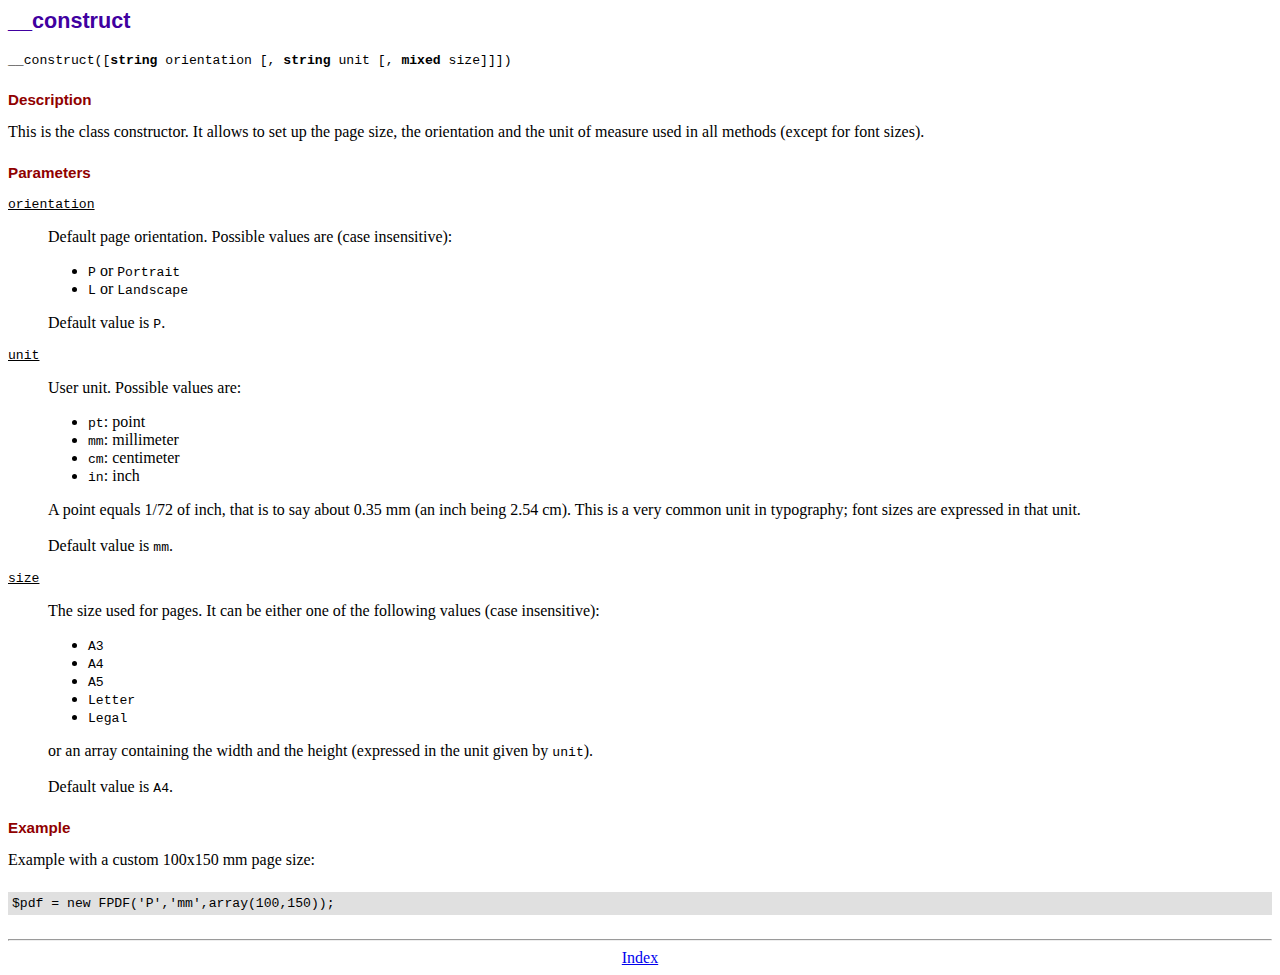
<file: fpdf/doc/__construct.htm>
<!DOCTYPE html PUBLIC "-//W3C//DTD HTML 4.01 Transitional//EN">
<html>
<head>
<meta http-equiv="Content-Type" content="text/html; charset=ISO-8859-1">
<title>__construct</title>
<link type="text/css" rel="stylesheet" href="../fpdf.css">
</head>
<body>
<h1>__construct</h1>
<code>__construct([<b>string</b> orientation [, <b>string</b> unit [, <b>mixed</b> size]]])</code>
<h2>Description</h2>
This is the class constructor. It allows to set up the page size, the orientation and the
unit of measure used in all methods (except for font sizes).
<h2>Parameters</h2>
<dl class="param">
<dt><code>orientation</code></dt>
<dd>
Default page orientation. Possible values are (case insensitive):
<ul>
<li><code>P</code> or <code>Portrait</code></li>
<li><code>L</code> or <code>Landscape</code></li>
</ul>
Default value is <code>P</code>.
</dd>
<dt><code>unit</code></dt>
<dd>
User unit. Possible values are:
<ul>
<li><code>pt</code>: point</li>
<li><code>mm</code>: millimeter</li>
<li><code>cm</code>: centimeter</li>
<li><code>in</code>: inch</li>
</ul>
A point equals 1/72 of inch, that is to say about 0.35 mm (an inch being 2.54 cm). This
is a very common unit in typography; font sizes are expressed in that unit.
<br>
<br>
Default value is <code>mm</code>.
</dd>
<dt><code>size</code></dt>
<dd>
The size used for pages. It can be either one of the following values (case insensitive):
<ul>
<li><code>A3</code></li>
<li><code>A4</code></li>
<li><code>A5</code></li>
<li><code>Letter</code></li>
<li><code>Legal</code></li>
</ul>
or an array containing the width and the height (expressed in the unit given by <code>unit</code>).<br>
<br>
Default value is <code>A4</code>.
</dd>
</dl>
<h2>Example</h2>
Example with a custom 100x150 mm page size:
<div class="doc-source">
<pre><code>$pdf = new FPDF('P','mm',array(100,150));</code></pre>
</div>
<hr style="margin-top:1.5em">
<div style="text-align:center"><a href="index.htm">Index</a></div>
</body>
</html>
</file>
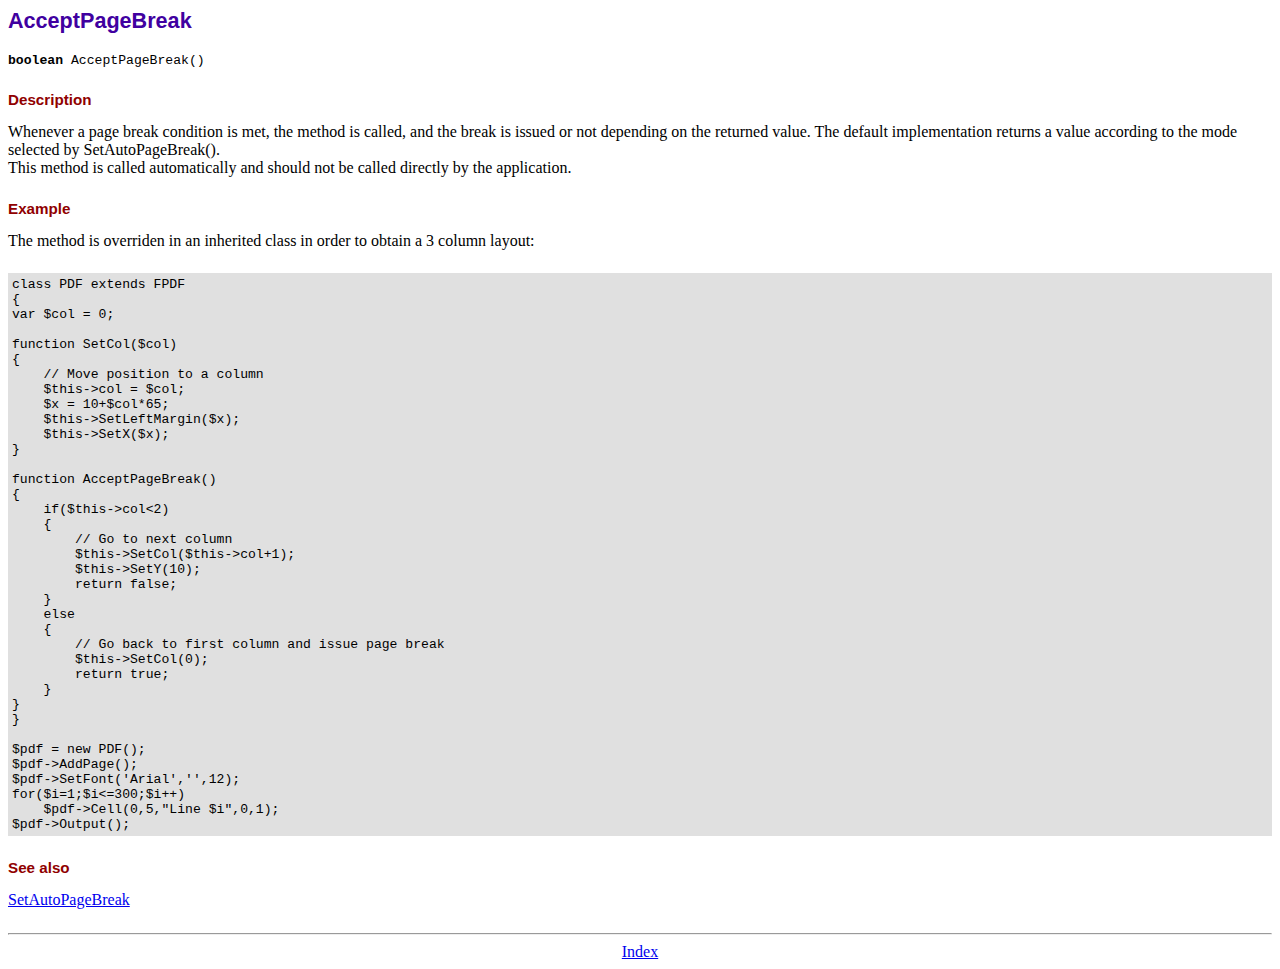
<file: fpdf/doc/acceptpagebreak.htm>
<!DOCTYPE html PUBLIC "-//W3C//DTD HTML 4.01 Transitional//EN">
<html>
<head>
<meta http-equiv="Content-Type" content="text/html; charset=ISO-8859-1">
<title>AcceptPageBreak</title>
<link type="text/css" rel="stylesheet" href="../fpdf.css">
</head>
<body>
<h1>AcceptPageBreak</h1>
<code><b>boolean</b> AcceptPageBreak()</code>
<h2>Description</h2>
Whenever a page break condition is met, the method is called, and the break is issued or not
depending on the returned value. The default implementation returns a value according to the
mode selected by SetAutoPageBreak().
<br>
This method is called automatically and should not be called directly by the application.
<h2>Example</h2>
The method is overriden in an inherited class in order to obtain a 3 column layout:
<div class="doc-source">
<pre><code>class PDF extends FPDF
{
var $col = 0;

function SetCol($col)
{
    // Move position to a column
    $this-&gt;col = $col;
    $x = 10+$col*65;
    $this-&gt;SetLeftMargin($x);
    $this-&gt;SetX($x);
}

function AcceptPageBreak()
{
    if($this-&gt;col&lt;2)
    {
        // Go to next column
        $this-&gt;SetCol($this-&gt;col+1);
        $this-&gt;SetY(10);
        return false;
    }
    else
    {
        // Go back to first column and issue page break
        $this-&gt;SetCol(0);
        return true;
    }
}
}

$pdf = new PDF();
$pdf-&gt;AddPage();
$pdf-&gt;SetFont('Arial','',12);
for($i=1;$i&lt;=300;$i++)
    $pdf-&gt;Cell(0,5,"Line $i",0,1);
$pdf-&gt;Output();</code></pre>
</div>
<h2>See also</h2>
<a href="setautopagebreak.htm">SetAutoPageBreak</a>
<hr style="margin-top:1.5em">
<div style="text-align:center"><a href="index.htm">Index</a></div>
</body>
</html>
</file>
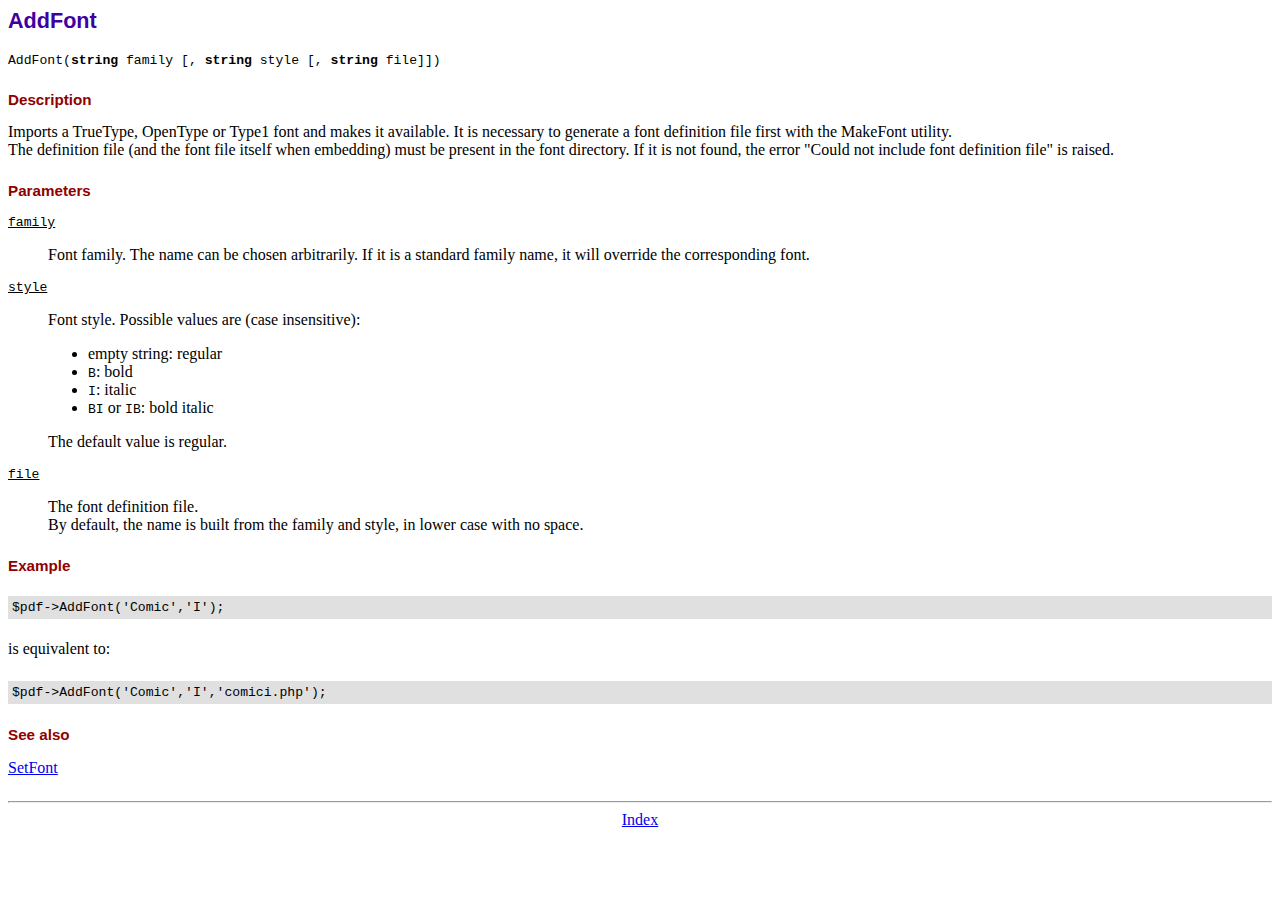
<file: fpdf/doc/addfont.htm>
<!DOCTYPE html PUBLIC "-//W3C//DTD HTML 4.01 Transitional//EN">
<html>
<head>
<meta http-equiv="Content-Type" content="text/html; charset=ISO-8859-1">
<title>AddFont</title>
<link type="text/css" rel="stylesheet" href="../fpdf.css">
</head>
<body>
<h1>AddFont</h1>
<code>AddFont(<b>string</b> family [, <b>string</b> style [, <b>string</b> file]])</code>
<h2>Description</h2>
Imports a TrueType, OpenType or Type1 font and makes it available. It is necessary to generate a font
definition file first with the MakeFont utility.
<br>
The definition file (and the font file itself when embedding) must be present in the font directory.
If it is not found, the error "Could not include font definition file" is raised.
<h2>Parameters</h2>
<dl class="param">
<dt><code>family</code></dt>
<dd>
Font family. The name can be chosen arbitrarily. If it is a standard family name, it will
override the corresponding font.
</dd>
<dt><code>style</code></dt>
<dd>
Font style. Possible values are (case insensitive):
<ul>
<li>empty string: regular</li>
<li><code>B</code>: bold</li>
<li><code>I</code>: italic</li>
<li><code>BI</code> or <code>IB</code>: bold italic</li>
</ul>
The default value is regular.
</dd>
<dt><code>file</code></dt>
<dd>
The font definition file.
<br>
By default, the name is built from the family and style, in lower case with no space.
</dd>
</dl>
<h2>Example</h2>
<div class="doc-source">
<pre><code>$pdf-&gt;AddFont('Comic','I');</code></pre>
</div>
is equivalent to:
<div class="doc-source">
<pre><code>$pdf-&gt;AddFont('Comic','I','comici.php');</code></pre>
</div>
<h2>See also</h2>
<a href="setfont.htm">SetFont</a>
<hr style="margin-top:1.5em">
<div style="text-align:center"><a href="index.htm">Index</a></div>
</body>
</html>
</file>
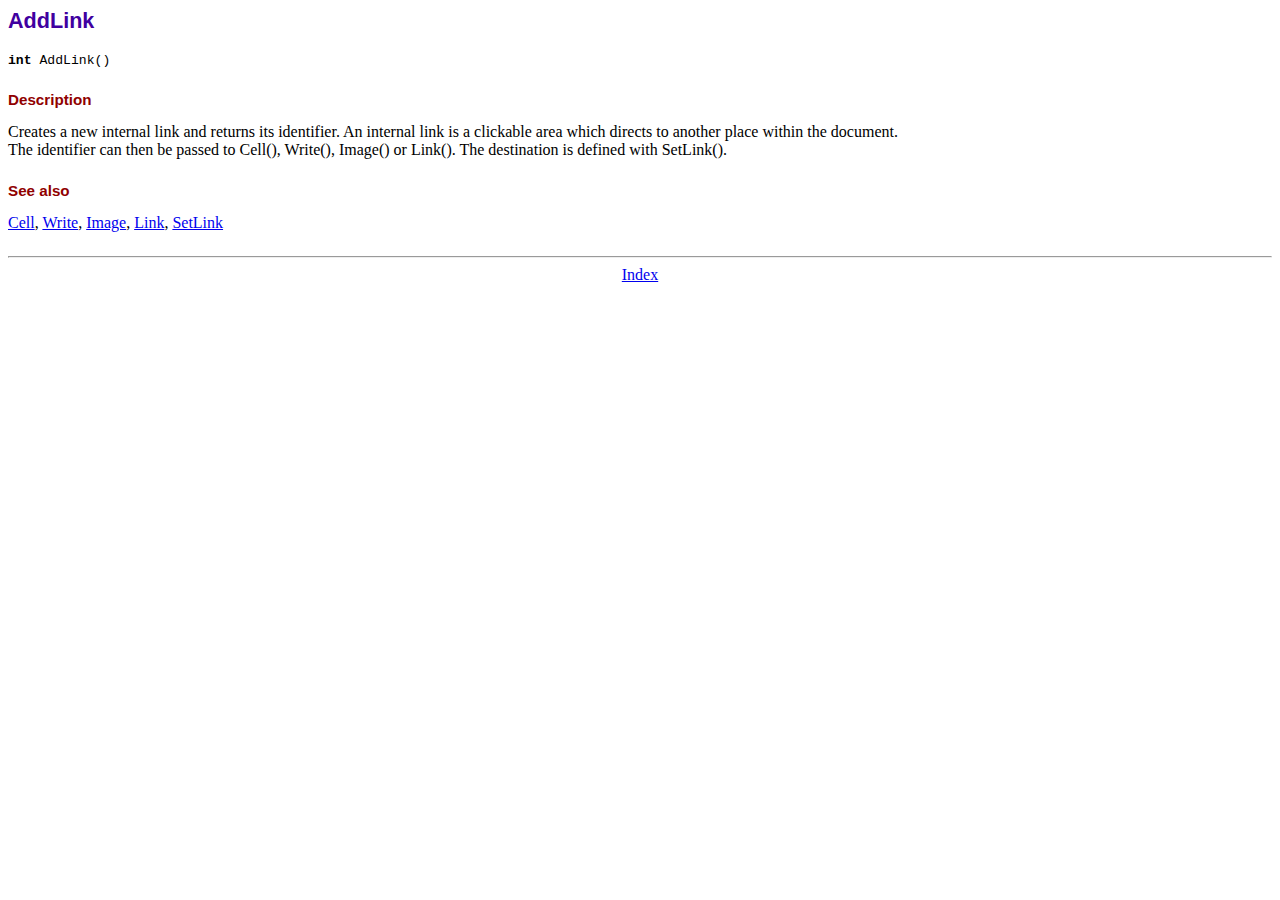
<file: fpdf/doc/addlink.htm>
<!DOCTYPE html PUBLIC "-//W3C//DTD HTML 4.01 Transitional//EN">
<html>
<head>
<meta http-equiv="Content-Type" content="text/html; charset=ISO-8859-1">
<title>AddLink</title>
<link type="text/css" rel="stylesheet" href="../fpdf.css">
</head>
<body>
<h1>AddLink</h1>
<code><b>int</b> AddLink()</code>
<h2>Description</h2>
Creates a new internal link and returns its identifier. An internal link is a clickable area
which directs to another place within the document.
<br>
The identifier can then be passed to Cell(), Write(), Image() or Link(). The destination is
defined with SetLink().
<h2>See also</h2>
<a href="cell.htm">Cell</a>,
<a href="write.htm">Write</a>,
<a href="image.htm">Image</a>,
<a href="link.htm">Link</a>,
<a href="setlink.htm">SetLink</a>
<hr style="margin-top:1.5em">
<div style="text-align:center"><a href="index.htm">Index</a></div>
</body>
</html>
</file>
<file: navigation.css>
*{
	margin:0;
	padding:0;
}

.header h1{
	position:absolute;
	top:-25px;
	left:0%;
	font-size:40px;
	margin: 40px;
	color:ivory;
	font-weight:bold;
	text-align:left;
	font-family:aerial;
	word-spacing: 5px;
	text-align: center;
}


.header{
		position:fixed;
		background: #000;
		height:65px;
		width:100%;
}
ul li{
	display:inline-block;
}

ul li a{
		text-decoration:none;
		color:#fff;
		padding:5px 20px;
		
}
.nav{
	float:right;
	list-style:none;
	margin-top:-10px;
	position:absolute;
	left:62%;
	top:28px
}
.nav li{
	display:inline-block;
}
.nav li a{
	color:#fff;
	text-decoration:none;
	padding:5px 20px;
	margin-left:50px;
	font-weight: bold;
	font-family:aerial;
	font-size:23px;
}
.nav li a:hover{
	color:#fff;
	font-weight:bold;
}
</file>
<file: fpdf/fpdf.css>
body {font-family:"Times New Roman",serif}
h1 {font:bold 135% Arial,sans-serif; color:#4000A0; margin-bottom:0.9em}
h2 {font:bold 95% Arial,sans-serif; color:#900000; margin-top:1.5em; margin-bottom:1em}
dl.param dt {text-decoration:underline}
dl.param dd {margin-top:1em; margin-bottom:1em}
dl.param ul {margin-top:1em; margin-bottom:1em}
tt, code, kbd {font-family:"Courier New",Courier,monospace; font-size:82%}
div.source {margin-top:1.4em; margin-bottom:1.3em}
div.source pre {display:table; border:1px solid #24246A; width:100%; margin:0em; font-family:inherit; font-size:100%}
div.source code {display:block; border:1px solid #C5C5EC; background-color:#F0F5FF; padding:6px; color:#000000}
div.doc-source {margin-top:1.4em; margin-bottom:1.3em}
div.doc-source pre {display:table; width:100%; margin:0em; font-family:inherit; font-size:100%}
div.doc-source code {display:block; background-color:#E0E0E0; padding:4px}
.kw {color:#000080; font-weight:bold}
.str {color:#CC0000}
.cmt {color:#008000}
p.demo {text-align:center; margin-top:-0.9em}
a.demo {text-decoration:none; font-weight:bold; color:#0000CC}
a.demo:link {text-decoration:none; font-weight:bold; color:#0000CC}
a.demo:hover {text-decoration:none; font-weight:bold; color:#0000FF}
a.demo:active {text-decoration:none; font-weight:bold; color:#0000FF}
</file>
<file: adminnavigation.css>
*{
	margin:0;
	padding:0;
}

.header h1{
	position:absolute;
	top:-25px;
	left:-1%;
	font-size:22px;
	margin: 40px;
	color:ivory;
	font-weight:bold;
	text-align:left;
	font-family:aerial;
	word-spacing: 5px;
	text-align: center;
	border:5px solid #ff6f69;
	background: #ff6f69;
	border-radius: 20px;
	width: 10%;
}


.header{
		position:fixed;
		background: #000;
		height:62px;
		width:100%;
}
ul li{
	display:inline-block;
}

ul li a{
		text-decoration:none;
		color:#fff;
		padding:5px 20px;
		
}
.nav{
	float:right;
	list-style:none;
	margin-top:-10px;
	position:absolute;
	left:0%;
	top:30px;
}
.nav li{
	display:inline-block;
}
.nav li a{
	color:#fff;
	text-decoration:none;
	padding:5px 20px;
	margin-left:50px;
	font-weight: bold;
	font-family:aerial;
	font-size:24px;
}
.nav li a:hover{
	color:#fff;
	font-weight:bold;
}
</file>
<file: addFaculty.css>
.register{
    width: 600px;
    height: 500px;
    background: #e6f3ff;
    color: #fff;
    top: 58%;
    left: 54%;
    position: fixed;
    transform: translate(-50%,-50%);
    box-sizing: border-box;
    padding: 70px 30px;
}

.register h2{
    font-weight: bold;
	color:#000;
	font-family:rockwell;
	position:relative;
    font-size: 18px;
	left:20%;
	
}
.register h1{
    font-weight: bold;
    color:#fff ;
    font-family:rockwell;
    position:relative;
    font-size: 22px;
    left:50%;
    
}
.register input[type="text"], input[type="password"],select
{
    background: transparent;
    border-radius:10px;
    height: 28px;
    color: #000;
    font-size: 16px;
	border-color:#1c8adb;
	width: 40%;
    margin-bottom: 10px;
    margin-top: 20px;

}

.register input[type="submit"]
{
	position: absolute;
    left:36%;
	top:100%;
	border: none;
    outline: none;
    height: 40px;
	width: 30%;
    background: #1c8adb;
    color: #fff;
    font-size: 18px;
    font-family: rockwell;
    font-weight: bold;
    border-radius: 20px;
}
.register input[type="submit"]:hover
{
    cursor: pointer;
    background: #7e9ea3;
    color: #000;
}

.re{
    position: absolute;
    top: 5%;
    width:80%;
    left: 8%;
}
</file>
<file: loginPage.css>
span{ 
         color: red; 
         
         font-weight: bold; 
         font-size: 16px; 
         }
.login-box{
    width: 320px;
    height: 420px;
    background: #e6f3ff;
    color: #fff;
    top: 60%;
    left: 53%;
    position: fixed;
    transform: translate(-50%,-50%);
    box-sizing: border-box;
    padding: 70px 30px;
	 
	
}
.avatar{
    width: 100px;
    height: 100px;
    border-radius: 50%;
    position: absolute;
    top: -50px;
    left: calc(50% - 50px);
}
h1{
    margin: 0;
    padding: 0 0 20px;
    text-align: center;
    font-size: 22px;
	font-weight:bold;
	font-family:rockwell;
	color:#000;
}
.login-box p{
    margin: 0;
    padding: 0;
    font-weight: bold;
	color:#000;
    font-size: 18px;
	font-family:rockwell;
}
.login-box input{
    width: 100%;
    margin-bottom: 20px;
	
}
.login-box input[type="text"], input[type="password"]
{
    
	background: transparent;
    border-radius:10px;
    height: 35px;
    color: #000;
    font-size: 15px;
    font-family:rockwell
	margin-bottom:10px;
	border-color:#1c8adb;
}

.logintype
{
	background: transparent;
	width:100%;
	margin-bottom:20px;
	margin-top:5px;
	height:30px;
	border-radius:10px;
	border-color:#1c8adb;
    color: #000;
    font-size: 14px;
	font-weight:bold;
	
}

option{
	font-weight:bold;
}




.login-box input[type="submit"]
{
    position:absolute;
	left:68px;
	top:80%;
	border: none;
    outline: none;
    height: 40px;
	width: 60%;
    background: #1c8adb;
    font-weight: bold;
    color: #fff;
    font-family: rockwell;
    font-size: 18px;
    border-radius: 20px;
}
.login-box input[type="submit"]:hover
{
    cursor: pointer;
    background: #7e9ea3;
    color: #000;
}
</file>
